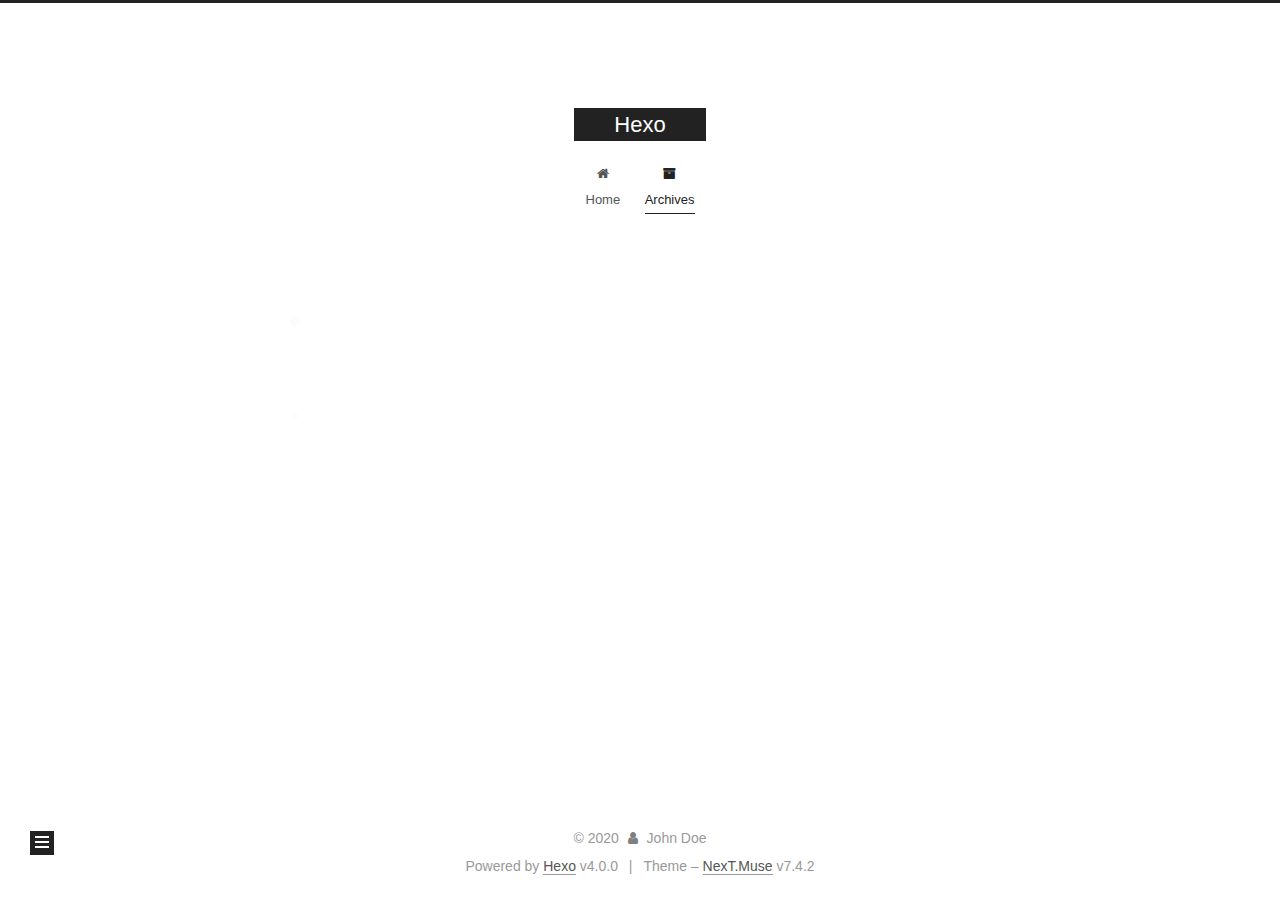
<file: archives/index.html>
<!DOCTYPE html>
<html lang="en">
<head>
  <meta charset="UTF-8">
<meta name="viewport" content="width=device-width, initial-scale=1, maximum-scale=2">
<meta name="theme-color" content="#222">
<meta name="generator" content="Hexo 4.0.0">
  <link rel="apple-touch-icon" sizes="180x180" href="/images/apple-touch-icon-next.png">
  <link rel="icon" type="image/png" sizes="32x32" href="/images/favicon-32x32-next.png">
  <link rel="icon" type="image/png" sizes="16x16" href="/images/favicon-16x16-next.png">
  <link rel="mask-icon" href="/images/logo.svg" color="#222">

<link rel="stylesheet" href="/css/main.css">


<link rel="stylesheet" href="/lib/font-awesome/css/font-awesome.min.css">


<script id="hexo-configurations">
  var NexT = window.NexT || {};
  var CONFIG = {
    root: '/',
    scheme: 'Muse',
    version: '7.4.2',
    exturl: false,
    sidebar: {"position":"left","display":"post","offset":12,"onmobile":false},
    copycode: {"enable":false,"show_result":false,"style":null},
    back2top: {"enable":true,"sidebar":false,"scrollpercent":false},
    bookmark: {"enable":false,"color":"#222","save":"auto"},
    fancybox: false,
    mediumzoom: false,
    lazyload: false,
    pangu: false,
    algolia: {
      appID: '',
      apiKey: '',
      indexName: '',
      hits: {"per_page":10},
      labels: {"input_placeholder":"Search for Posts","hits_empty":"We didn't find any results for the search: ${query}","hits_stats":"${hits} results found in ${time} ms"}
    },
    localsearch: {"enable":false,"trigger":"auto","top_n_per_article":1,"unescape":false,"preload":false},
    path: '',
    motion: {"enable":true,"async":false,"transition":{"post_block":"fadeIn","post_header":"slideDownIn","post_body":"slideDownIn","coll_header":"slideLeftIn","sidebar":"slideUpIn"}},
    translation: {
      copy_button: 'Copy',
      copy_success: 'Copied',
      copy_failure: 'Copy failed'
    },
    sidebarPadding: 40
  };
</script>

  <meta property="og:type" content="website">
<meta property="og:title" content="Hexo">
<meta property="og:url" content="http:&#x2F;&#x2F;madkyoma.github.io&#x2F;archives&#x2F;index.html">
<meta property="og:site_name" content="Hexo">
<meta property="og:locale" content="en">
<meta name="twitter:card" content="summary">

<link rel="canonical" href="http://madkyoma.github.io/archives/">


<script id="page-configurations">
  // https://hexo.io/docs/variables.html
  CONFIG.page = {
    sidebar: "",
    isHome: false,
    isPost: false,
    isPage: false,
    isArchive: true
  };
</script>

  <title>Archive | Hexo</title>
  








  <noscript>
  <style>
  .use-motion .brand,
  .use-motion .menu-item,
  .sidebar-inner,
  .use-motion .post-block,
  .use-motion .pagination,
  .use-motion .comments,
  .use-motion .post-header,
  .use-motion .post-body,
  .use-motion .collection-header { opacity: initial; }

  .use-motion .site-title,
  .use-motion .site-subtitle {
    opacity: initial;
    top: initial;
  }

  .use-motion .logo-line-before i { left: initial; }
  .use-motion .logo-line-after i { right: initial; }
  </style>
</noscript>

</head>

<body itemscope itemtype="http://schema.org/WebPage">
  <div class="container use-motion">
    <div class="headband"></div>

    <header class="header" itemscope itemtype="http://schema.org/WPHeader">
      <div class="header-inner"><div class="site-brand-container">
  <div class="site-meta">

    <div>
      <a href="/" class="brand" rel="start">
        <span class="logo-line-before"><i></i></span>
        <span class="site-title">Hexo</span>
        <span class="logo-line-after"><i></i></span>
      </a>
    </div>
  </div>

  <div class="site-nav-toggle">
    <div class="toggle" aria-label="Toggle navigation bar">
      <span class="toggle-line toggle-line-first"></span>
      <span class="toggle-line toggle-line-middle"></span>
      <span class="toggle-line toggle-line-last"></span>
    </div>
  </div>
</div>


<nav class="site-nav">
  
  <ul id="menu" class="menu">
        <li class="menu-item menu-item-home">

    <a href="/" rel="section"><i class="fa fa-fw fa-home"></i>Home</a>

  </li>
        <li class="menu-item menu-item-archives">

    <a href="/archives/" rel="section"><i class="fa fa-fw fa-archive"></i>Archives</a>

  </li>
  </ul>

</nav>
</div>
    </header>

    
  <div class="back-to-top">
    <i class="fa fa-arrow-up"></i>
    <span>0%</span>
  </div>


    <main class="main">
      <div class="main-inner">
        <div class="content-wrap">
          

          <div class="content">
            

  
  
  
  <div class="post-block">
    <div class="posts-collapse">
      <div class="collection-title">
        <span class="collection-header">Um..! 4 posts in total. Keep on posting.</span>
      </div>

      
    <div class="collection-year">
      <h1 class="collection-header">2019</h1>
    </div>

  <article itemscope itemtype="http://schema.org/Article">
    <header class="post-header">

      <div class="post-meta">
        <time itemprop="dateCreated"
              datetime="2019-10-20T14:12:25+08:00"
              content="2019-10-20">
          10-20
        </time>
      </div>

      <h2 class="post-title">
          <a class="post-title-link" href="/2019/10/20/assignment/" itemprop="url">
            <span itemprop="name">作业</span>
          </a>
      </h2>

    </header>
  </article>

  <article itemscope itemtype="http://schema.org/Article">
    <header class="post-header">

      <div class="post-meta">
        <time itemprop="dateCreated"
              datetime="2019-10-10T22:54:41+08:00"
              content="2019-10-10">
          10-10
        </time>
      </div>

      <h2 class="post-title">
          <a class="post-title-link" href="/2019/10/10/before/" itemprop="url">
            <span itemprop="name">微积分课前需知</span>
          </a>
      </h2>

    </header>
  </article>

  <article itemscope itemtype="http://schema.org/Article">
    <header class="post-header">

      <div class="post-meta">
        <time itemprop="dateCreated"
              datetime="2019-10-10T16:15:43+08:00"
              content="2019-10-10">
          10-10
        </time>
      </div>

      <h2 class="post-title">
          <a class="post-title-link" href="/2019/10/10/plan/" itemprop="url">
            <span itemprop="name">微积分课程安排</span>
          </a>
      </h2>

    </header>
  </article>

  <article itemscope itemtype="http://schema.org/Article">
    <header class="post-header">

      <div class="post-meta">
        <time itemprop="dateCreated"
              datetime="2019-10-10T02:15:42+08:00"
              content="2019-10-10">
          10-10
        </time>
      </div>

      <h2 class="post-title">
          <a class="post-title-link" href="/2019/10/10/syllabus/" itemprop="url">
            <span itemprop="name">微积分大纲</span>
          </a>
      </h2>

    </header>
  </article>


    </div>
  </div>
  
  
  

  



          </div>
          

        </div>
          
  
  <div class="toggle sidebar-toggle">
    <span class="toggle-line toggle-line-first"></span>
    <span class="toggle-line toggle-line-middle"></span>
    <span class="toggle-line toggle-line-last"></span>
  </div>

  <aside class="sidebar">
    <div class="sidebar-inner">

      <ul class="sidebar-nav motion-element">
        <li class="sidebar-nav-toc">
          Table of Contents
        </li>
        <li class="sidebar-nav-overview">
          Overview
        </li>
      </ul>

      <!--noindex-->
      <div class="post-toc-wrap sidebar-panel">
      </div>
      <!--/noindex-->

      <div class="site-overview-wrap sidebar-panel">
        <div class="site-author motion-element" itemprop="author" itemscope itemtype="http://schema.org/Person">
  <img class="site-author-image" itemprop="image" alt="John Doe"
    src="/images/avatar.gif">
  <p class="site-author-name" itemprop="name">John Doe</p>
  <div class="site-description" itemprop="description"></div>
</div>
<div class="site-state-wrap motion-element">
  <nav class="site-state">
      <div class="site-state-item site-state-posts">
          <a href="/archives/">
        
          <span class="site-state-item-count">4</span>
          <span class="site-state-item-name">posts</span>
        </a>
      </div>
  </nav>
</div>



      </div>

    </div>
  </aside>
  <div id="sidebar-dimmer"></div>


      </div>
    </main>

    <footer class="footer">
      <div class="footer-inner">
        

<div class="copyright">
  
  &copy; 
  <span itemprop="copyrightYear">2020</span>
  <span class="with-love">
    <i class="fa fa-user"></i>
  </span>
  <span class="author" itemprop="copyrightHolder">John Doe</span>
</div>
  <div class="powered-by">Powered by <a href="https://hexo.io/" class="theme-link" rel="noopener" target="_blank">Hexo</a> v4.0.0
  </div>
  <span class="post-meta-divider">|</span>
  <div class="theme-info">Theme – <a href="https://muse.theme-next.org/" class="theme-link" rel="noopener" target="_blank">NexT.Muse</a> v7.4.2
  </div>

        












        
      </div>
    </footer>
  </div>

  
  <script src="/lib/anime.min.js"></script>
  <script src="/lib/velocity/velocity.min.js"></script>
  <script src="/lib/velocity/velocity.ui.min.js"></script>
<script src="/js/utils.js"></script><script src="/js/motion.js"></script>
<script src="/js/schemes/muse.js"></script>
<script src="/js/next-boot.js"></script>



  


















  

  

  

  

</body>
</html>
</file>
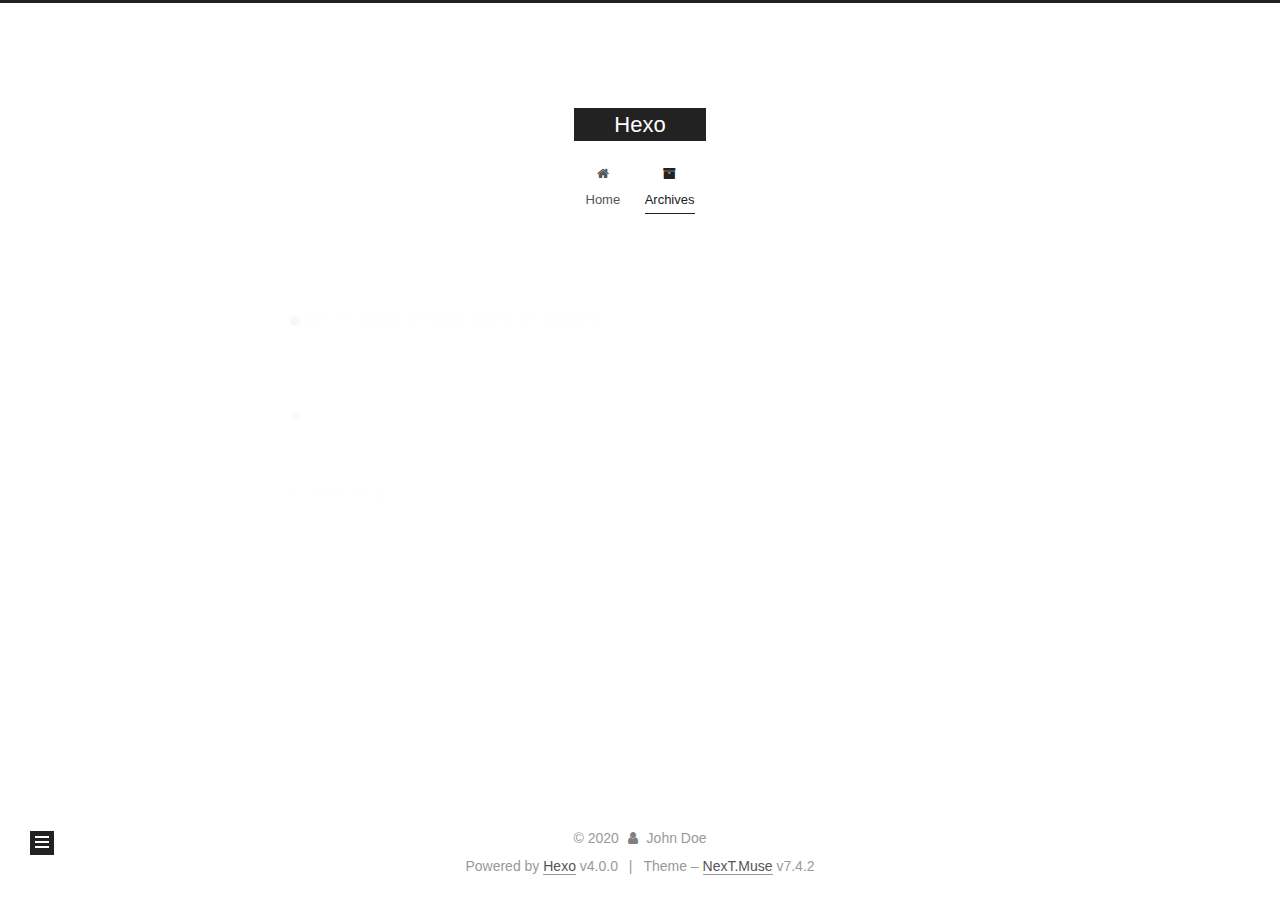
<file: archives/2019/index.html>
<!DOCTYPE html>
<html lang="en">
<head>
  <meta charset="UTF-8">
<meta name="viewport" content="width=device-width, initial-scale=1, maximum-scale=2">
<meta name="theme-color" content="#222">
<meta name="generator" content="Hexo 4.0.0">
  <link rel="apple-touch-icon" sizes="180x180" href="/images/apple-touch-icon-next.png">
  <link rel="icon" type="image/png" sizes="32x32" href="/images/favicon-32x32-next.png">
  <link rel="icon" type="image/png" sizes="16x16" href="/images/favicon-16x16-next.png">
  <link rel="mask-icon" href="/images/logo.svg" color="#222">

<link rel="stylesheet" href="/css/main.css">


<link rel="stylesheet" href="/lib/font-awesome/css/font-awesome.min.css">


<script id="hexo-configurations">
  var NexT = window.NexT || {};
  var CONFIG = {
    root: '/',
    scheme: 'Muse',
    version: '7.4.2',
    exturl: false,
    sidebar: {"position":"left","display":"post","offset":12,"onmobile":false},
    copycode: {"enable":false,"show_result":false,"style":null},
    back2top: {"enable":true,"sidebar":false,"scrollpercent":false},
    bookmark: {"enable":false,"color":"#222","save":"auto"},
    fancybox: false,
    mediumzoom: false,
    lazyload: false,
    pangu: false,
    algolia: {
      appID: '',
      apiKey: '',
      indexName: '',
      hits: {"per_page":10},
      labels: {"input_placeholder":"Search for Posts","hits_empty":"We didn't find any results for the search: ${query}","hits_stats":"${hits} results found in ${time} ms"}
    },
    localsearch: {"enable":false,"trigger":"auto","top_n_per_article":1,"unescape":false,"preload":false},
    path: '',
    motion: {"enable":true,"async":false,"transition":{"post_block":"fadeIn","post_header":"slideDownIn","post_body":"slideDownIn","coll_header":"slideLeftIn","sidebar":"slideUpIn"}},
    translation: {
      copy_button: 'Copy',
      copy_success: 'Copied',
      copy_failure: 'Copy failed'
    },
    sidebarPadding: 40
  };
</script>

  <meta property="og:type" content="website">
<meta property="og:title" content="Hexo">
<meta property="og:url" content="http:&#x2F;&#x2F;madkyoma.github.io&#x2F;archives&#x2F;2019&#x2F;index.html">
<meta property="og:site_name" content="Hexo">
<meta property="og:locale" content="en">
<meta name="twitter:card" content="summary">

<link rel="canonical" href="http://madkyoma.github.io/archives/2019/">


<script id="page-configurations">
  // https://hexo.io/docs/variables.html
  CONFIG.page = {
    sidebar: "",
    isHome: false,
    isPost: false,
    isPage: false,
    isArchive: true
  };
</script>

  <title>Archive | Hexo</title>
  








  <noscript>
  <style>
  .use-motion .brand,
  .use-motion .menu-item,
  .sidebar-inner,
  .use-motion .post-block,
  .use-motion .pagination,
  .use-motion .comments,
  .use-motion .post-header,
  .use-motion .post-body,
  .use-motion .collection-header { opacity: initial; }

  .use-motion .site-title,
  .use-motion .site-subtitle {
    opacity: initial;
    top: initial;
  }

  .use-motion .logo-line-before i { left: initial; }
  .use-motion .logo-line-after i { right: initial; }
  </style>
</noscript>

</head>

<body itemscope itemtype="http://schema.org/WebPage">
  <div class="container use-motion">
    <div class="headband"></div>

    <header class="header" itemscope itemtype="http://schema.org/WPHeader">
      <div class="header-inner"><div class="site-brand-container">
  <div class="site-meta">

    <div>
      <a href="/" class="brand" rel="start">
        <span class="logo-line-before"><i></i></span>
        <span class="site-title">Hexo</span>
        <span class="logo-line-after"><i></i></span>
      </a>
    </div>
  </div>

  <div class="site-nav-toggle">
    <div class="toggle" aria-label="Toggle navigation bar">
      <span class="toggle-line toggle-line-first"></span>
      <span class="toggle-line toggle-line-middle"></span>
      <span class="toggle-line toggle-line-last"></span>
    </div>
  </div>
</div>


<nav class="site-nav">
  
  <ul id="menu" class="menu">
        <li class="menu-item menu-item-home">

    <a href="/" rel="section"><i class="fa fa-fw fa-home"></i>Home</a>

  </li>
        <li class="menu-item menu-item-archives">

    <a href="/archives/" rel="section"><i class="fa fa-fw fa-archive"></i>Archives</a>

  </li>
  </ul>

</nav>
</div>
    </header>

    
  <div class="back-to-top">
    <i class="fa fa-arrow-up"></i>
    <span>0%</span>
  </div>


    <main class="main">
      <div class="main-inner">
        <div class="content-wrap">
          

          <div class="content">
            

  
  
  
  <div class="post-block">
    <div class="posts-collapse">
      <div class="collection-title">
        <span class="collection-header">Um..! 4 posts in total. Keep on posting.</span>
      </div>

      
    <div class="collection-year">
      <h1 class="collection-header">2019</h1>
    </div>

  <article itemscope itemtype="http://schema.org/Article">
    <header class="post-header">

      <div class="post-meta">
        <time itemprop="dateCreated"
              datetime="2019-10-20T14:12:25+08:00"
              content="2019-10-20">
          10-20
        </time>
      </div>

      <h2 class="post-title">
          <a class="post-title-link" href="/2019/10/20/assignment/" itemprop="url">
            <span itemprop="name">作业</span>
          </a>
      </h2>

    </header>
  </article>

  <article itemscope itemtype="http://schema.org/Article">
    <header class="post-header">

      <div class="post-meta">
        <time itemprop="dateCreated"
              datetime="2019-10-10T22:54:41+08:00"
              content="2019-10-10">
          10-10
        </time>
      </div>

      <h2 class="post-title">
          <a class="post-title-link" href="/2019/10/10/before/" itemprop="url">
            <span itemprop="name">微积分课前需知</span>
          </a>
      </h2>

    </header>
  </article>

  <article itemscope itemtype="http://schema.org/Article">
    <header class="post-header">

      <div class="post-meta">
        <time itemprop="dateCreated"
              datetime="2019-10-10T16:15:43+08:00"
              content="2019-10-10">
          10-10
        </time>
      </div>

      <h2 class="post-title">
          <a class="post-title-link" href="/2019/10/10/plan/" itemprop="url">
            <span itemprop="name">微积分课程安排</span>
          </a>
      </h2>

    </header>
  </article>

  <article itemscope itemtype="http://schema.org/Article">
    <header class="post-header">

      <div class="post-meta">
        <time itemprop="dateCreated"
              datetime="2019-10-10T02:15:42+08:00"
              content="2019-10-10">
          10-10
        </time>
      </div>

      <h2 class="post-title">
          <a class="post-title-link" href="/2019/10/10/syllabus/" itemprop="url">
            <span itemprop="name">微积分大纲</span>
          </a>
      </h2>

    </header>
  </article>


    </div>
  </div>
  
  
  

  



          </div>
          

        </div>
          
  
  <div class="toggle sidebar-toggle">
    <span class="toggle-line toggle-line-first"></span>
    <span class="toggle-line toggle-line-middle"></span>
    <span class="toggle-line toggle-line-last"></span>
  </div>

  <aside class="sidebar">
    <div class="sidebar-inner">

      <ul class="sidebar-nav motion-element">
        <li class="sidebar-nav-toc">
          Table of Contents
        </li>
        <li class="sidebar-nav-overview">
          Overview
        </li>
      </ul>

      <!--noindex-->
      <div class="post-toc-wrap sidebar-panel">
      </div>
      <!--/noindex-->

      <div class="site-overview-wrap sidebar-panel">
        <div class="site-author motion-element" itemprop="author" itemscope itemtype="http://schema.org/Person">
  <img class="site-author-image" itemprop="image" alt="John Doe"
    src="/images/avatar.gif">
  <p class="site-author-name" itemprop="name">John Doe</p>
  <div class="site-description" itemprop="description"></div>
</div>
<div class="site-state-wrap motion-element">
  <nav class="site-state">
      <div class="site-state-item site-state-posts">
          <a href="/archives/">
        
          <span class="site-state-item-count">4</span>
          <span class="site-state-item-name">posts</span>
        </a>
      </div>
  </nav>
</div>



      </div>

    </div>
  </aside>
  <div id="sidebar-dimmer"></div>


      </div>
    </main>

    <footer class="footer">
      <div class="footer-inner">
        

<div class="copyright">
  
  &copy; 
  <span itemprop="copyrightYear">2020</span>
  <span class="with-love">
    <i class="fa fa-user"></i>
  </span>
  <span class="author" itemprop="copyrightHolder">John Doe</span>
</div>
  <div class="powered-by">Powered by <a href="https://hexo.io/" class="theme-link" rel="noopener" target="_blank">Hexo</a> v4.0.0
  </div>
  <span class="post-meta-divider">|</span>
  <div class="theme-info">Theme – <a href="https://muse.theme-next.org/" class="theme-link" rel="noopener" target="_blank">NexT.Muse</a> v7.4.2
  </div>

        












        
      </div>
    </footer>
  </div>

  
  <script src="/lib/anime.min.js"></script>
  <script src="/lib/velocity/velocity.min.js"></script>
  <script src="/lib/velocity/velocity.ui.min.js"></script>
<script src="/js/utils.js"></script><script src="/js/motion.js"></script>
<script src="/js/schemes/muse.js"></script>
<script src="/js/next-boot.js"></script>



  


















  

  

  

  

</body>
</html>
</file>
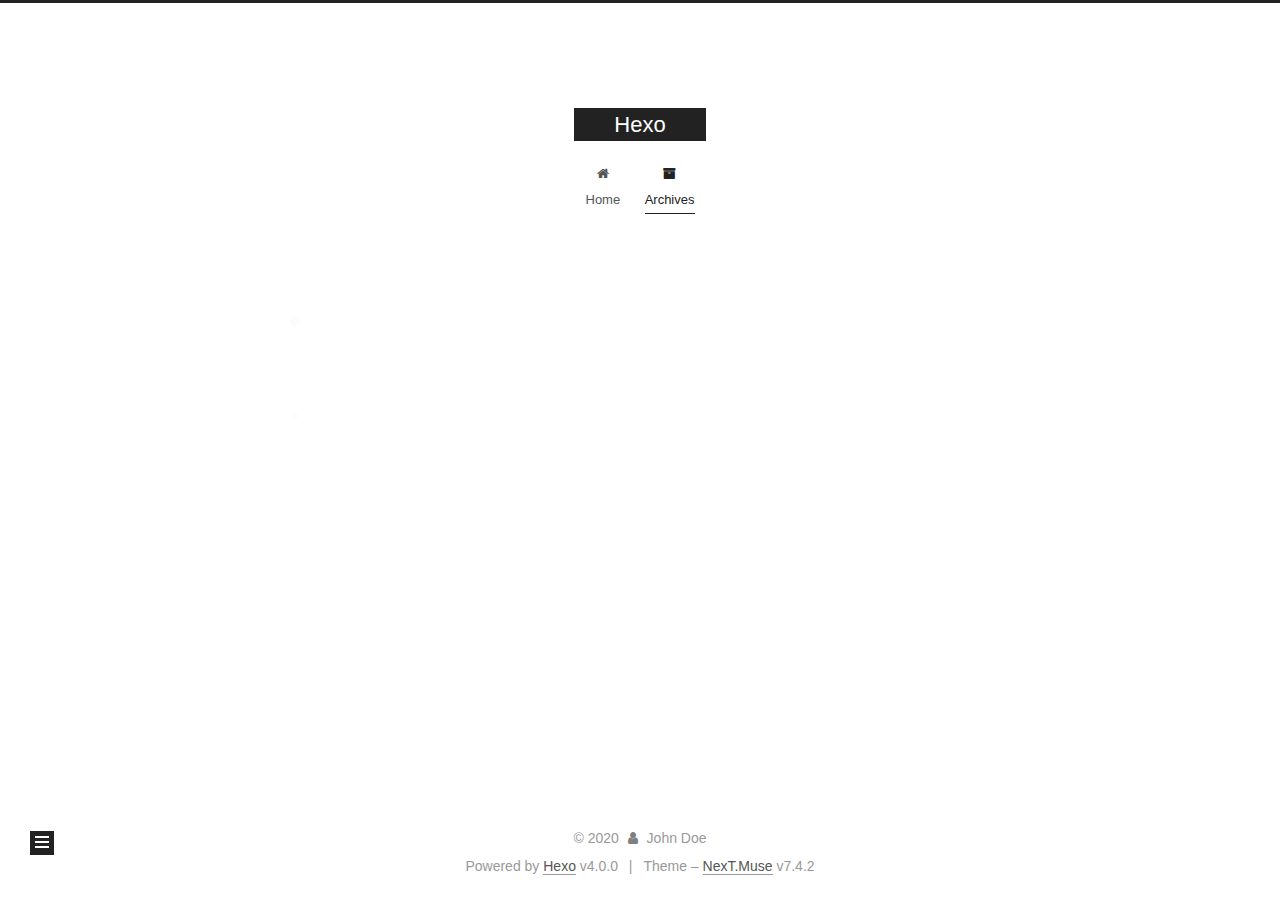
<file: archives/2019/10/index.html>
<!DOCTYPE html>
<html lang="en">
<head>
  <meta charset="UTF-8">
<meta name="viewport" content="width=device-width, initial-scale=1, maximum-scale=2">
<meta name="theme-color" content="#222">
<meta name="generator" content="Hexo 4.0.0">
  <link rel="apple-touch-icon" sizes="180x180" href="/images/apple-touch-icon-next.png">
  <link rel="icon" type="image/png" sizes="32x32" href="/images/favicon-32x32-next.png">
  <link rel="icon" type="image/png" sizes="16x16" href="/images/favicon-16x16-next.png">
  <link rel="mask-icon" href="/images/logo.svg" color="#222">

<link rel="stylesheet" href="/css/main.css">


<link rel="stylesheet" href="/lib/font-awesome/css/font-awesome.min.css">


<script id="hexo-configurations">
  var NexT = window.NexT || {};
  var CONFIG = {
    root: '/',
    scheme: 'Muse',
    version: '7.4.2',
    exturl: false,
    sidebar: {"position":"left","display":"post","offset":12,"onmobile":false},
    copycode: {"enable":false,"show_result":false,"style":null},
    back2top: {"enable":true,"sidebar":false,"scrollpercent":false},
    bookmark: {"enable":false,"color":"#222","save":"auto"},
    fancybox: false,
    mediumzoom: false,
    lazyload: false,
    pangu: false,
    algolia: {
      appID: '',
      apiKey: '',
      indexName: '',
      hits: {"per_page":10},
      labels: {"input_placeholder":"Search for Posts","hits_empty":"We didn't find any results for the search: ${query}","hits_stats":"${hits} results found in ${time} ms"}
    },
    localsearch: {"enable":false,"trigger":"auto","top_n_per_article":1,"unescape":false,"preload":false},
    path: '',
    motion: {"enable":true,"async":false,"transition":{"post_block":"fadeIn","post_header":"slideDownIn","post_body":"slideDownIn","coll_header":"slideLeftIn","sidebar":"slideUpIn"}},
    translation: {
      copy_button: 'Copy',
      copy_success: 'Copied',
      copy_failure: 'Copy failed'
    },
    sidebarPadding: 40
  };
</script>

  <meta property="og:type" content="website">
<meta property="og:title" content="Hexo">
<meta property="og:url" content="http:&#x2F;&#x2F;madkyoma.github.io&#x2F;archives&#x2F;2019&#x2F;10&#x2F;index.html">
<meta property="og:site_name" content="Hexo">
<meta property="og:locale" content="en">
<meta name="twitter:card" content="summary">

<link rel="canonical" href="http://madkyoma.github.io/archives/2019/10/">


<script id="page-configurations">
  // https://hexo.io/docs/variables.html
  CONFIG.page = {
    sidebar: "",
    isHome: false,
    isPost: false,
    isPage: false,
    isArchive: true
  };
</script>

  <title>Archive | Hexo</title>
  








  <noscript>
  <style>
  .use-motion .brand,
  .use-motion .menu-item,
  .sidebar-inner,
  .use-motion .post-block,
  .use-motion .pagination,
  .use-motion .comments,
  .use-motion .post-header,
  .use-motion .post-body,
  .use-motion .collection-header { opacity: initial; }

  .use-motion .site-title,
  .use-motion .site-subtitle {
    opacity: initial;
    top: initial;
  }

  .use-motion .logo-line-before i { left: initial; }
  .use-motion .logo-line-after i { right: initial; }
  </style>
</noscript>

</head>

<body itemscope itemtype="http://schema.org/WebPage">
  <div class="container use-motion">
    <div class="headband"></div>

    <header class="header" itemscope itemtype="http://schema.org/WPHeader">
      <div class="header-inner"><div class="site-brand-container">
  <div class="site-meta">

    <div>
      <a href="/" class="brand" rel="start">
        <span class="logo-line-before"><i></i></span>
        <span class="site-title">Hexo</span>
        <span class="logo-line-after"><i></i></span>
      </a>
    </div>
  </div>

  <div class="site-nav-toggle">
    <div class="toggle" aria-label="Toggle navigation bar">
      <span class="toggle-line toggle-line-first"></span>
      <span class="toggle-line toggle-line-middle"></span>
      <span class="toggle-line toggle-line-last"></span>
    </div>
  </div>
</div>


<nav class="site-nav">
  
  <ul id="menu" class="menu">
        <li class="menu-item menu-item-home">

    <a href="/" rel="section"><i class="fa fa-fw fa-home"></i>Home</a>

  </li>
        <li class="menu-item menu-item-archives">

    <a href="/archives/" rel="section"><i class="fa fa-fw fa-archive"></i>Archives</a>

  </li>
  </ul>

</nav>
</div>
    </header>

    
  <div class="back-to-top">
    <i class="fa fa-arrow-up"></i>
    <span>0%</span>
  </div>


    <main class="main">
      <div class="main-inner">
        <div class="content-wrap">
          

          <div class="content">
            

  
  
  
  <div class="post-block">
    <div class="posts-collapse">
      <div class="collection-title">
        <span class="collection-header">Um..! 4 posts in total. Keep on posting.</span>
      </div>

      
    <div class="collection-year">
      <h1 class="collection-header">2019</h1>
    </div>

  <article itemscope itemtype="http://schema.org/Article">
    <header class="post-header">

      <div class="post-meta">
        <time itemprop="dateCreated"
              datetime="2019-10-20T14:12:25+08:00"
              content="2019-10-20">
          10-20
        </time>
      </div>

      <h2 class="post-title">
          <a class="post-title-link" href="/2019/10/20/assignment/" itemprop="url">
            <span itemprop="name">作业</span>
          </a>
      </h2>

    </header>
  </article>

  <article itemscope itemtype="http://schema.org/Article">
    <header class="post-header">

      <div class="post-meta">
        <time itemprop="dateCreated"
              datetime="2019-10-10T22:54:41+08:00"
              content="2019-10-10">
          10-10
        </time>
      </div>

      <h2 class="post-title">
          <a class="post-title-link" href="/2019/10/10/before/" itemprop="url">
            <span itemprop="name">微积分课前需知</span>
          </a>
      </h2>

    </header>
  </article>

  <article itemscope itemtype="http://schema.org/Article">
    <header class="post-header">

      <div class="post-meta">
        <time itemprop="dateCreated"
              datetime="2019-10-10T16:15:43+08:00"
              content="2019-10-10">
          10-10
        </time>
      </div>

      <h2 class="post-title">
          <a class="post-title-link" href="/2019/10/10/plan/" itemprop="url">
            <span itemprop="name">微积分课程安排</span>
          </a>
      </h2>

    </header>
  </article>

  <article itemscope itemtype="http://schema.org/Article">
    <header class="post-header">

      <div class="post-meta">
        <time itemprop="dateCreated"
              datetime="2019-10-10T02:15:42+08:00"
              content="2019-10-10">
          10-10
        </time>
      </div>

      <h2 class="post-title">
          <a class="post-title-link" href="/2019/10/10/syllabus/" itemprop="url">
            <span itemprop="name">微积分大纲</span>
          </a>
      </h2>

    </header>
  </article>


    </div>
  </div>
  
  
  

  



          </div>
          

        </div>
          
  
  <div class="toggle sidebar-toggle">
    <span class="toggle-line toggle-line-first"></span>
    <span class="toggle-line toggle-line-middle"></span>
    <span class="toggle-line toggle-line-last"></span>
  </div>

  <aside class="sidebar">
    <div class="sidebar-inner">

      <ul class="sidebar-nav motion-element">
        <li class="sidebar-nav-toc">
          Table of Contents
        </li>
        <li class="sidebar-nav-overview">
          Overview
        </li>
      </ul>

      <!--noindex-->
      <div class="post-toc-wrap sidebar-panel">
      </div>
      <!--/noindex-->

      <div class="site-overview-wrap sidebar-panel">
        <div class="site-author motion-element" itemprop="author" itemscope itemtype="http://schema.org/Person">
  <img class="site-author-image" itemprop="image" alt="John Doe"
    src="/images/avatar.gif">
  <p class="site-author-name" itemprop="name">John Doe</p>
  <div class="site-description" itemprop="description"></div>
</div>
<div class="site-state-wrap motion-element">
  <nav class="site-state">
      <div class="site-state-item site-state-posts">
          <a href="/archives/">
        
          <span class="site-state-item-count">4</span>
          <span class="site-state-item-name">posts</span>
        </a>
      </div>
  </nav>
</div>



      </div>

    </div>
  </aside>
  <div id="sidebar-dimmer"></div>


      </div>
    </main>

    <footer class="footer">
      <div class="footer-inner">
        

<div class="copyright">
  
  &copy; 
  <span itemprop="copyrightYear">2020</span>
  <span class="with-love">
    <i class="fa fa-user"></i>
  </span>
  <span class="author" itemprop="copyrightHolder">John Doe</span>
</div>
  <div class="powered-by">Powered by <a href="https://hexo.io/" class="theme-link" rel="noopener" target="_blank">Hexo</a> v4.0.0
  </div>
  <span class="post-meta-divider">|</span>
  <div class="theme-info">Theme – <a href="https://muse.theme-next.org/" class="theme-link" rel="noopener" target="_blank">NexT.Muse</a> v7.4.2
  </div>

        












        
      </div>
    </footer>
  </div>

  
  <script src="/lib/anime.min.js"></script>
  <script src="/lib/velocity/velocity.min.js"></script>
  <script src="/lib/velocity/velocity.ui.min.js"></script>
<script src="/js/utils.js"></script><script src="/js/motion.js"></script>
<script src="/js/schemes/muse.js"></script>
<script src="/js/next-boot.js"></script>



  


















  

  

  

  

</body>
</html>
</file>
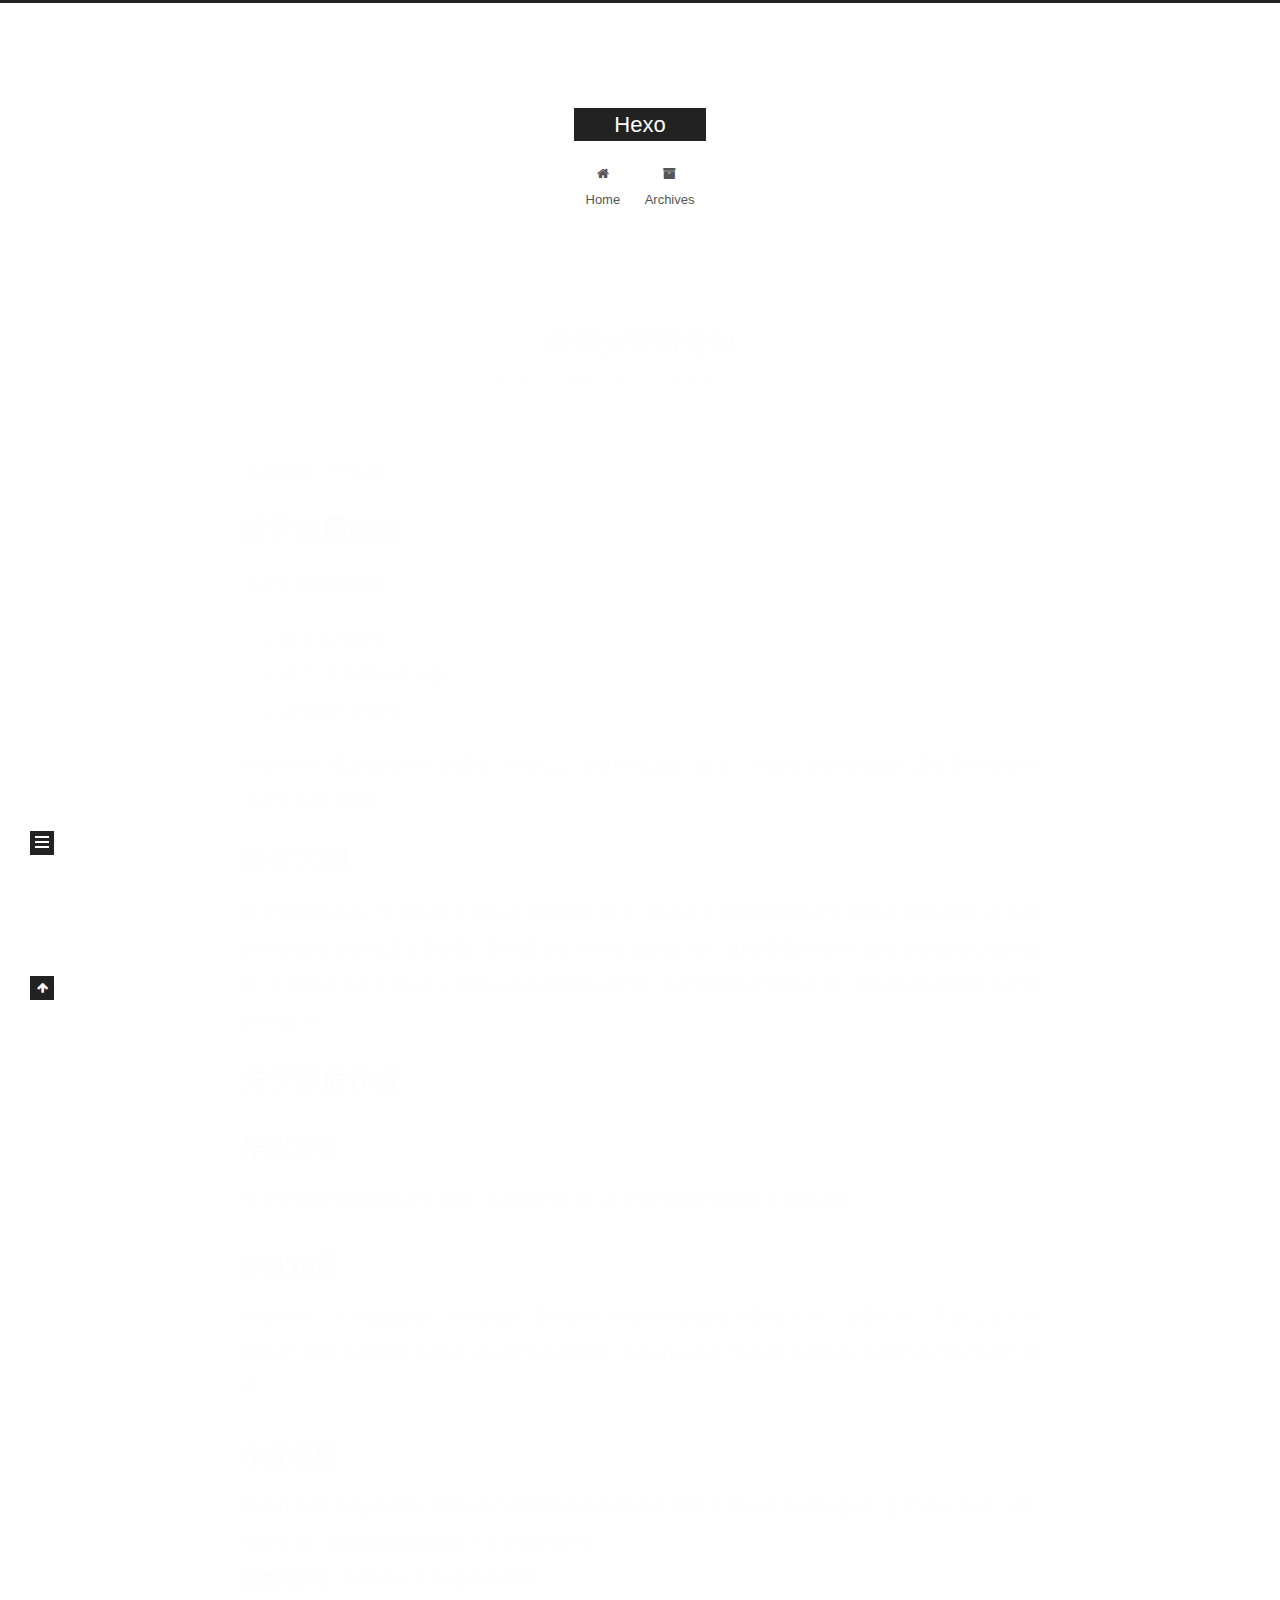
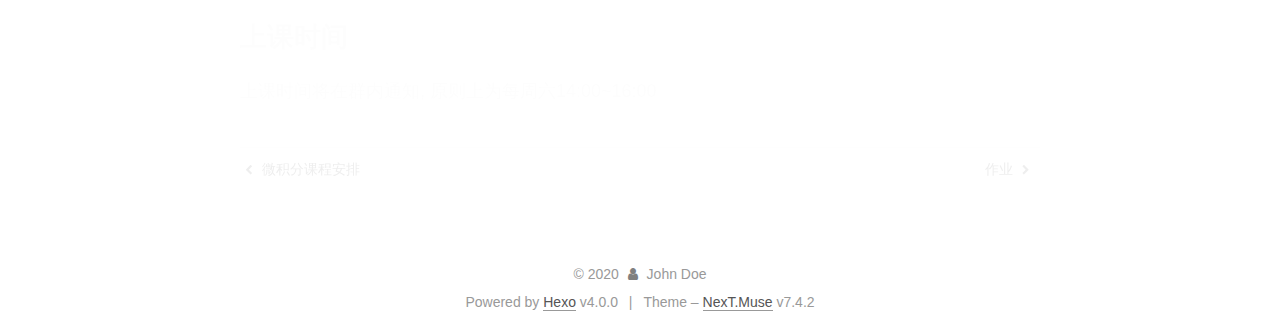
<file: 2019/10/10/before/index.html>
<!DOCTYPE html>
<html lang="en">
<head>
  <meta charset="UTF-8">
<meta name="viewport" content="width=device-width, initial-scale=1, maximum-scale=2">
<meta name="theme-color" content="#222">
<meta name="generator" content="Hexo 4.0.0">
  <link rel="apple-touch-icon" sizes="180x180" href="/images/apple-touch-icon-next.png">
  <link rel="icon" type="image/png" sizes="32x32" href="/images/favicon-32x32-next.png">
  <link rel="icon" type="image/png" sizes="16x16" href="/images/favicon-16x16-next.png">
  <link rel="mask-icon" href="/images/logo.svg" color="#222">

<link rel="stylesheet" href="/css/main.css">


<link rel="stylesheet" href="/lib/font-awesome/css/font-awesome.min.css">


<script id="hexo-configurations">
  var NexT = window.NexT || {};
  var CONFIG = {
    root: '/',
    scheme: 'Muse',
    version: '7.4.2',
    exturl: false,
    sidebar: {"position":"left","display":"post","offset":12,"onmobile":false},
    copycode: {"enable":false,"show_result":false,"style":null},
    back2top: {"enable":true,"sidebar":false,"scrollpercent":false},
    bookmark: {"enable":false,"color":"#222","save":"auto"},
    fancybox: false,
    mediumzoom: false,
    lazyload: false,
    pangu: false,
    algolia: {
      appID: '',
      apiKey: '',
      indexName: '',
      hits: {"per_page":10},
      labels: {"input_placeholder":"Search for Posts","hits_empty":"We didn't find any results for the search: ${query}","hits_stats":"${hits} results found in ${time} ms"}
    },
    localsearch: {"enable":false,"trigger":"auto","top_n_per_article":1,"unescape":false,"preload":false},
    path: '',
    motion: {"enable":true,"async":false,"transition":{"post_block":"fadeIn","post_header":"slideDownIn","post_body":"slideDownIn","coll_header":"slideLeftIn","sidebar":"slideUpIn"}},
    translation: {
      copy_button: 'Copy',
      copy_success: 'Copied',
      copy_failure: 'Copy failed'
    },
    sidebarPadding: 40
  };
</script>

  <meta name="description" content="上课前的一些安排">
<meta property="og:type" content="article">
<meta property="og:title" content="微积分课前需知">
<meta property="og:url" content="http:&#x2F;&#x2F;madkyoma.github.io&#x2F;2019&#x2F;10&#x2F;10&#x2F;before&#x2F;index.html">
<meta property="og:site_name" content="Hexo">
<meta property="og:description" content="上课前的一些安排">
<meta property="og:locale" content="en">
<meta property="og:updated_time" content="2019-10-27T12:36:20.642Z">
<meta name="twitter:card" content="summary">

<link rel="canonical" href="http://madkyoma.github.io/2019/10/10/before/">


<script id="page-configurations">
  // https://hexo.io/docs/variables.html
  CONFIG.page = {
    sidebar: "",
    isHome: false,
    isPost: true,
    isPage: false,
    isArchive: false
  };
</script>

  <title>微积分课前需知 | Hexo</title>
  








  <noscript>
  <style>
  .use-motion .brand,
  .use-motion .menu-item,
  .sidebar-inner,
  .use-motion .post-block,
  .use-motion .pagination,
  .use-motion .comments,
  .use-motion .post-header,
  .use-motion .post-body,
  .use-motion .collection-header { opacity: initial; }

  .use-motion .site-title,
  .use-motion .site-subtitle {
    opacity: initial;
    top: initial;
  }

  .use-motion .logo-line-before i { left: initial; }
  .use-motion .logo-line-after i { right: initial; }
  </style>
</noscript>

</head>

<body itemscope itemtype="http://schema.org/WebPage">
  <div class="container use-motion">
    <div class="headband"></div>

    <header class="header" itemscope itemtype="http://schema.org/WPHeader">
      <div class="header-inner"><div class="site-brand-container">
  <div class="site-meta">

    <div>
      <a href="/" class="brand" rel="start">
        <span class="logo-line-before"><i></i></span>
        <span class="site-title">Hexo</span>
        <span class="logo-line-after"><i></i></span>
      </a>
    </div>
  </div>

  <div class="site-nav-toggle">
    <div class="toggle" aria-label="Toggle navigation bar">
      <span class="toggle-line toggle-line-first"></span>
      <span class="toggle-line toggle-line-middle"></span>
      <span class="toggle-line toggle-line-last"></span>
    </div>
  </div>
</div>


<nav class="site-nav">
  
  <ul id="menu" class="menu">
        <li class="menu-item menu-item-home">

    <a href="/" rel="section"><i class="fa fa-fw fa-home"></i>Home</a>

  </li>
        <li class="menu-item menu-item-archives">

    <a href="/archives/" rel="section"><i class="fa fa-fw fa-archive"></i>Archives</a>

  </li>
  </ul>

</nav>
</div>
    </header>

    
  <div class="back-to-top">
    <i class="fa fa-arrow-up"></i>
    <span>0%</span>
  </div>


    <main class="main">
      <div class="main-inner">
        <div class="content-wrap">
          

          <div class="content">
            

  <div class="posts-expand">
      
  
  
  <article itemscope itemtype="http://schema.org/Article" class="post-block " lang="en">
    <link itemprop="mainEntityOfPage" href="http://madkyoma.github.io/2019/10/10/before/">

    <span hidden itemprop="author" itemscope itemtype="http://schema.org/Person">
      <meta itemprop="image" content="/images/avatar.gif">
      <meta itemprop="name" content="John Doe">
      <meta itemprop="description" content="">
    </span>

    <span hidden itemprop="publisher" itemscope itemtype="http://schema.org/Organization">
      <meta itemprop="name" content="Hexo">
    </span>
      <header class="post-header">
        <h1 class="post-title" itemprop="name headline">
          微积分课前需知
        </h1>

        <div class="post-meta">
            <span class="post-meta-item">
              <span class="post-meta-item-icon">
                <i class="fa fa-calendar-o"></i>
              </span>
              <span class="post-meta-item-text">Posted on</span>

              <time title="Created: 2019-10-10 22:54:41" itemprop="dateCreated datePublished" datetime="2019-10-10T22:54:41+08:00">2019-10-10</time>
            </span>
              <span class="post-meta-item">
                <span class="post-meta-item-icon">
                  <i class="fa fa-calendar-check-o"></i>
                </span>
                <span class="post-meta-item-text">Edited on</span>
                <time title="Modified: 2019-10-27 20:36:20" itemprop="dateModified" datetime="2019-10-27T20:36:20+08:00">2019-10-27</time>
              </span>

          

        </div>
      </header>

    
    
    
    <div class="post-body" itemprop="articleBody">

      
        <p>上课前的一些安排</p>
<a id="more"></a>

<h1 id="关于使用教材"><a href="#关于使用教材" class="headerlink" title="关于使用教材"></a>关于使用教材</h1><p>上课使用的教材为:</p>
<ul>
<li>同济高等数学</li>
<li>演习 大学院入试问题</li>
<li>大学院への数学</li>
</ul>
<p>学员可自行选择适合自己的课本, 不在以上清单内也无妨. 以上三本数在群内都有pdf. 课后老师将整理上课要点至大纲中.</p>
<h1 id="关于大纲"><a href="#关于大纲" class="headerlink" title="关于大纲"></a>关于大纲</h1><p>每次课程结束后, 知识点将更新在<a href="https://madkyoma.github.io/2019/10/10/syllabus/">这篇大纲页面中</a>, 知识点更新完毕时授课老师将在群内通知. 该大纲的阅读指南请参照该页面首部. 该大纲旨在为各位总结知识点, 由授课老师整理, 如有谬误请在Q群内指出. 大纲格式为markdown, 数学公式由MathJax渲染, 若学员想自行编辑大纲, 可在群内[at]授课老师得到md文件.</p>
<h1 id="关于课后作业"><a href="#关于课后作业" class="headerlink" title="关于课后作业"></a>关于课后作业</h1><h2 id="作业发布"><a href="#作业发布" class="headerlink" title="作业发布"></a>作业发布</h2><p>每次课程结束都配有课后作业, 将在群内发布. 发布完毕授课老师将在群内通知.</p>
<h2 id="作业难度"><a href="#作业难度" class="headerlink" title="作业难度"></a>作业难度</h2><p>作业分为三个等级Basis、Advance、Extreme, extreme的难度为东京大学、京都大学、东京工业大学的难度, 因此各位有能力解出. Basis为必须掌握, Advance为正常水准, Extreme为做出来可以为自己鼓掌.</p>
<h2 id="作业答疑"><a href="#作业答疑" class="headerlink" title="作业答疑"></a>作业答疑</h2><p>每份作业将有完成时间, 期限过后授课教师将在群内发布答案并在群内通知各位. 各位自行校对, 对于不解之处, 请将<strong>清楚的</strong>解答图片发至群内提问.<br><strong>清楚的解答</strong>: 请写得让大家都看得懂哦</p>
<h1 id="上课时间"><a href="#上课时间" class="headerlink" title="上课时间"></a>上课时间</h1><p>上课时间将在群内通知, 原则上为每周六14:00~16:00</p>

    </div>

    
    
    

      <footer class="post-footer">

        

          <div class="post-nav">
            <div class="post-nav-next post-nav-item">
                <a href="/2019/10/10/plan/" rel="next" title="微积分课程安排">
                  <i class="fa fa-chevron-left"></i> 微积分课程安排
                </a>
            </div>

            <span class="post-nav-divider"></span>

            <div class="post-nav-prev post-nav-item">
                <a href="/2019/10/20/assignment/" rel="prev" title="作业">
                  作业 <i class="fa fa-chevron-right"></i>
                </a>
            </div>
          </div>
      </footer>
    
  </article>
  
  
  

  </div>


          </div>
          

        </div>
          
  
  <div class="toggle sidebar-toggle">
    <span class="toggle-line toggle-line-first"></span>
    <span class="toggle-line toggle-line-middle"></span>
    <span class="toggle-line toggle-line-last"></span>
  </div>

  <aside class="sidebar">
    <div class="sidebar-inner">

      <ul class="sidebar-nav motion-element">
        <li class="sidebar-nav-toc">
          Table of Contents
        </li>
        <li class="sidebar-nav-overview">
          Overview
        </li>
      </ul>

      <!--noindex-->
      <div class="post-toc-wrap sidebar-panel">
          <div class="post-toc motion-element"><ol class="nav"><li class="nav-item nav-level-1"><a class="nav-link" href="#关于使用教材"><span class="nav-number">1.</span> <span class="nav-text">关于使用教材</span></a></li><li class="nav-item nav-level-1"><a class="nav-link" href="#关于大纲"><span class="nav-number">2.</span> <span class="nav-text">关于大纲</span></a></li><li class="nav-item nav-level-1"><a class="nav-link" href="#关于课后作业"><span class="nav-number">3.</span> <span class="nav-text">关于课后作业</span></a><ol class="nav-child"><li class="nav-item nav-level-2"><a class="nav-link" href="#作业发布"><span class="nav-number">3.1.</span> <span class="nav-text">作业发布</span></a></li><li class="nav-item nav-level-2"><a class="nav-link" href="#作业难度"><span class="nav-number">3.2.</span> <span class="nav-text">作业难度</span></a></li><li class="nav-item nav-level-2"><a class="nav-link" href="#作业答疑"><span class="nav-number">3.3.</span> <span class="nav-text">作业答疑</span></a></li></ol></li><li class="nav-item nav-level-1"><a class="nav-link" href="#上课时间"><span class="nav-number">4.</span> <span class="nav-text">上课时间</span></a></li></ol></div>
      </div>
      <!--/noindex-->

      <div class="site-overview-wrap sidebar-panel">
        <div class="site-author motion-element" itemprop="author" itemscope itemtype="http://schema.org/Person">
  <img class="site-author-image" itemprop="image" alt="John Doe"
    src="/images/avatar.gif">
  <p class="site-author-name" itemprop="name">John Doe</p>
  <div class="site-description" itemprop="description"></div>
</div>
<div class="site-state-wrap motion-element">
  <nav class="site-state">
      <div class="site-state-item site-state-posts">
          <a href="/archives/">
        
          <span class="site-state-item-count">4</span>
          <span class="site-state-item-name">posts</span>
        </a>
      </div>
  </nav>
</div>



      </div>

    </div>
  </aside>
  <div id="sidebar-dimmer"></div>


      </div>
    </main>

    <footer class="footer">
      <div class="footer-inner">
        

<div class="copyright">
  
  &copy; 
  <span itemprop="copyrightYear">2020</span>
  <span class="with-love">
    <i class="fa fa-user"></i>
  </span>
  <span class="author" itemprop="copyrightHolder">John Doe</span>
</div>
  <div class="powered-by">Powered by <a href="https://hexo.io/" class="theme-link" rel="noopener" target="_blank">Hexo</a> v4.0.0
  </div>
  <span class="post-meta-divider">|</span>
  <div class="theme-info">Theme – <a href="https://muse.theme-next.org/" class="theme-link" rel="noopener" target="_blank">NexT.Muse</a> v7.4.2
  </div>

        












        
      </div>
    </footer>
  </div>

  
  <script src="/lib/anime.min.js"></script>
  <script src="/lib/velocity/velocity.min.js"></script>
  <script src="/lib/velocity/velocity.ui.min.js"></script>
<script src="/js/utils.js"></script><script src="/js/motion.js"></script>
<script src="/js/schemes/muse.js"></script>
<script src="/js/next-boot.js"></script>



  


















  

  

  

  

</body>
</html>
</file>
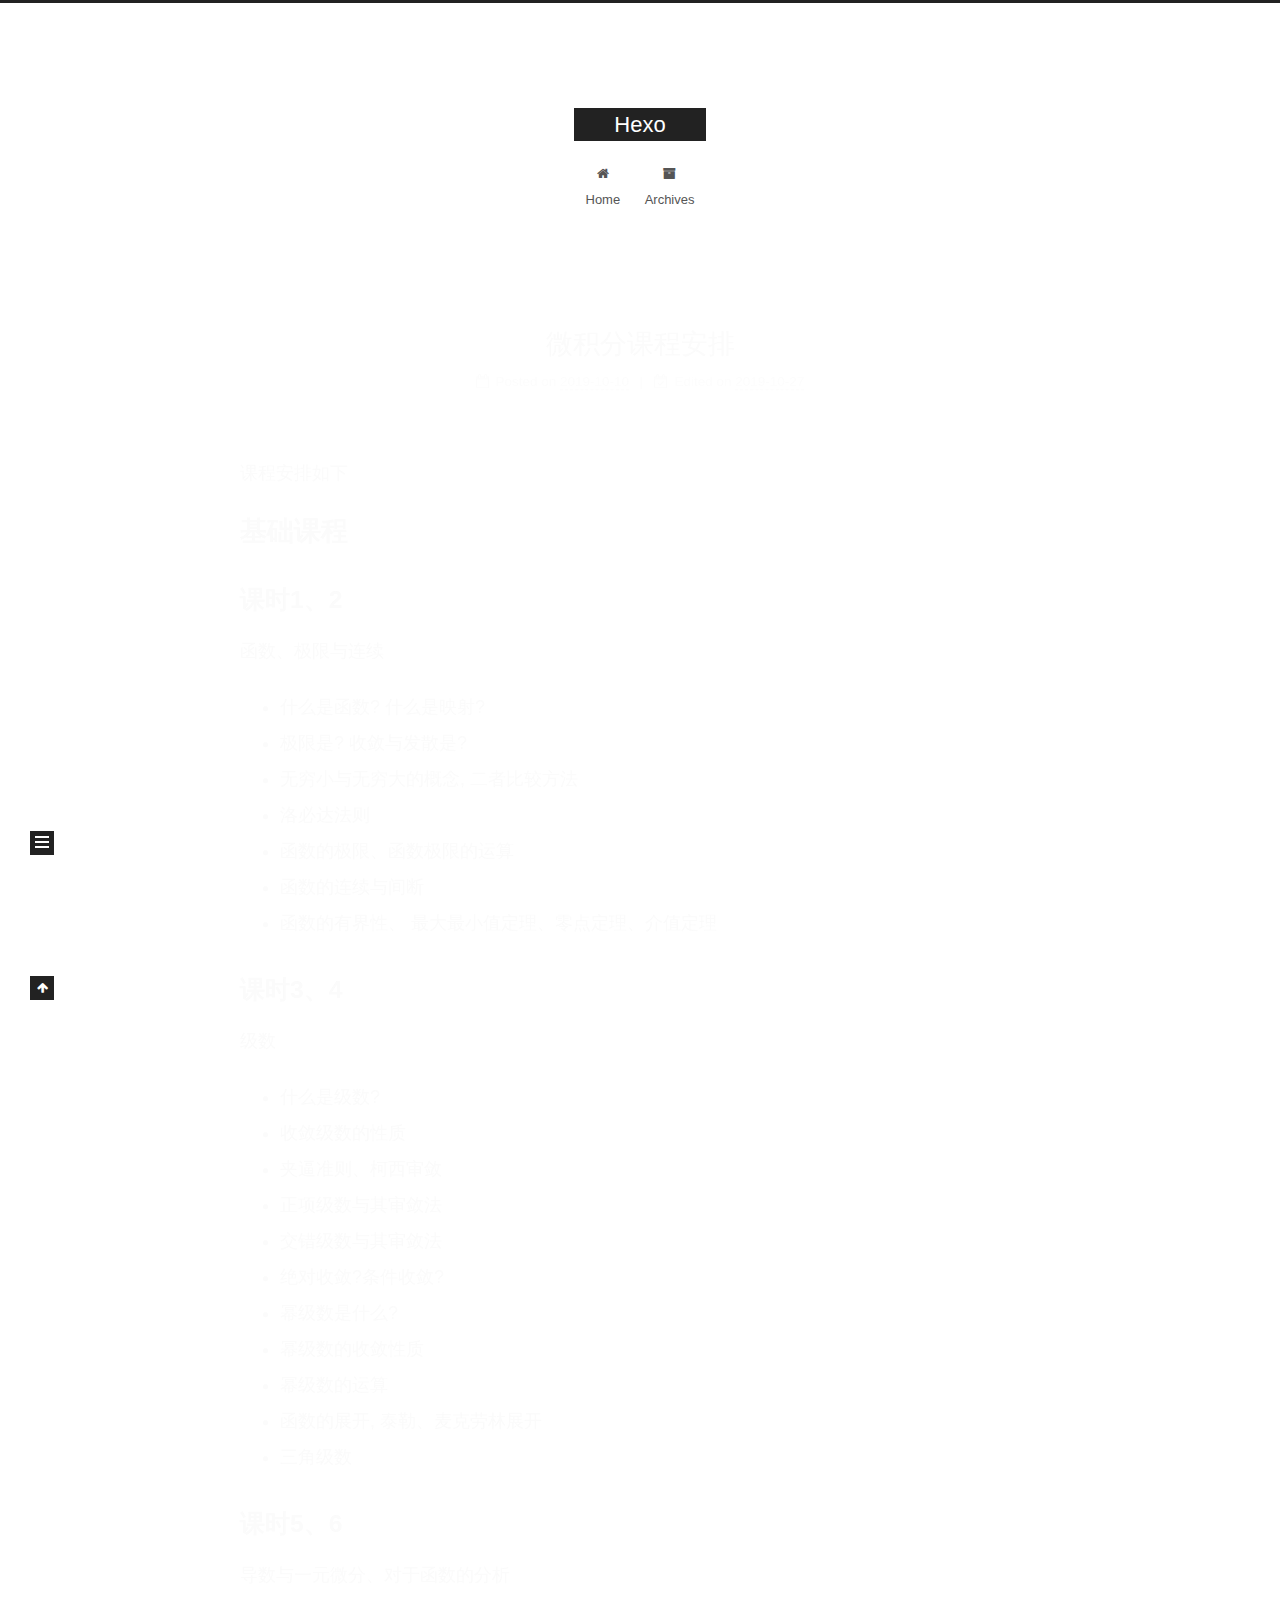
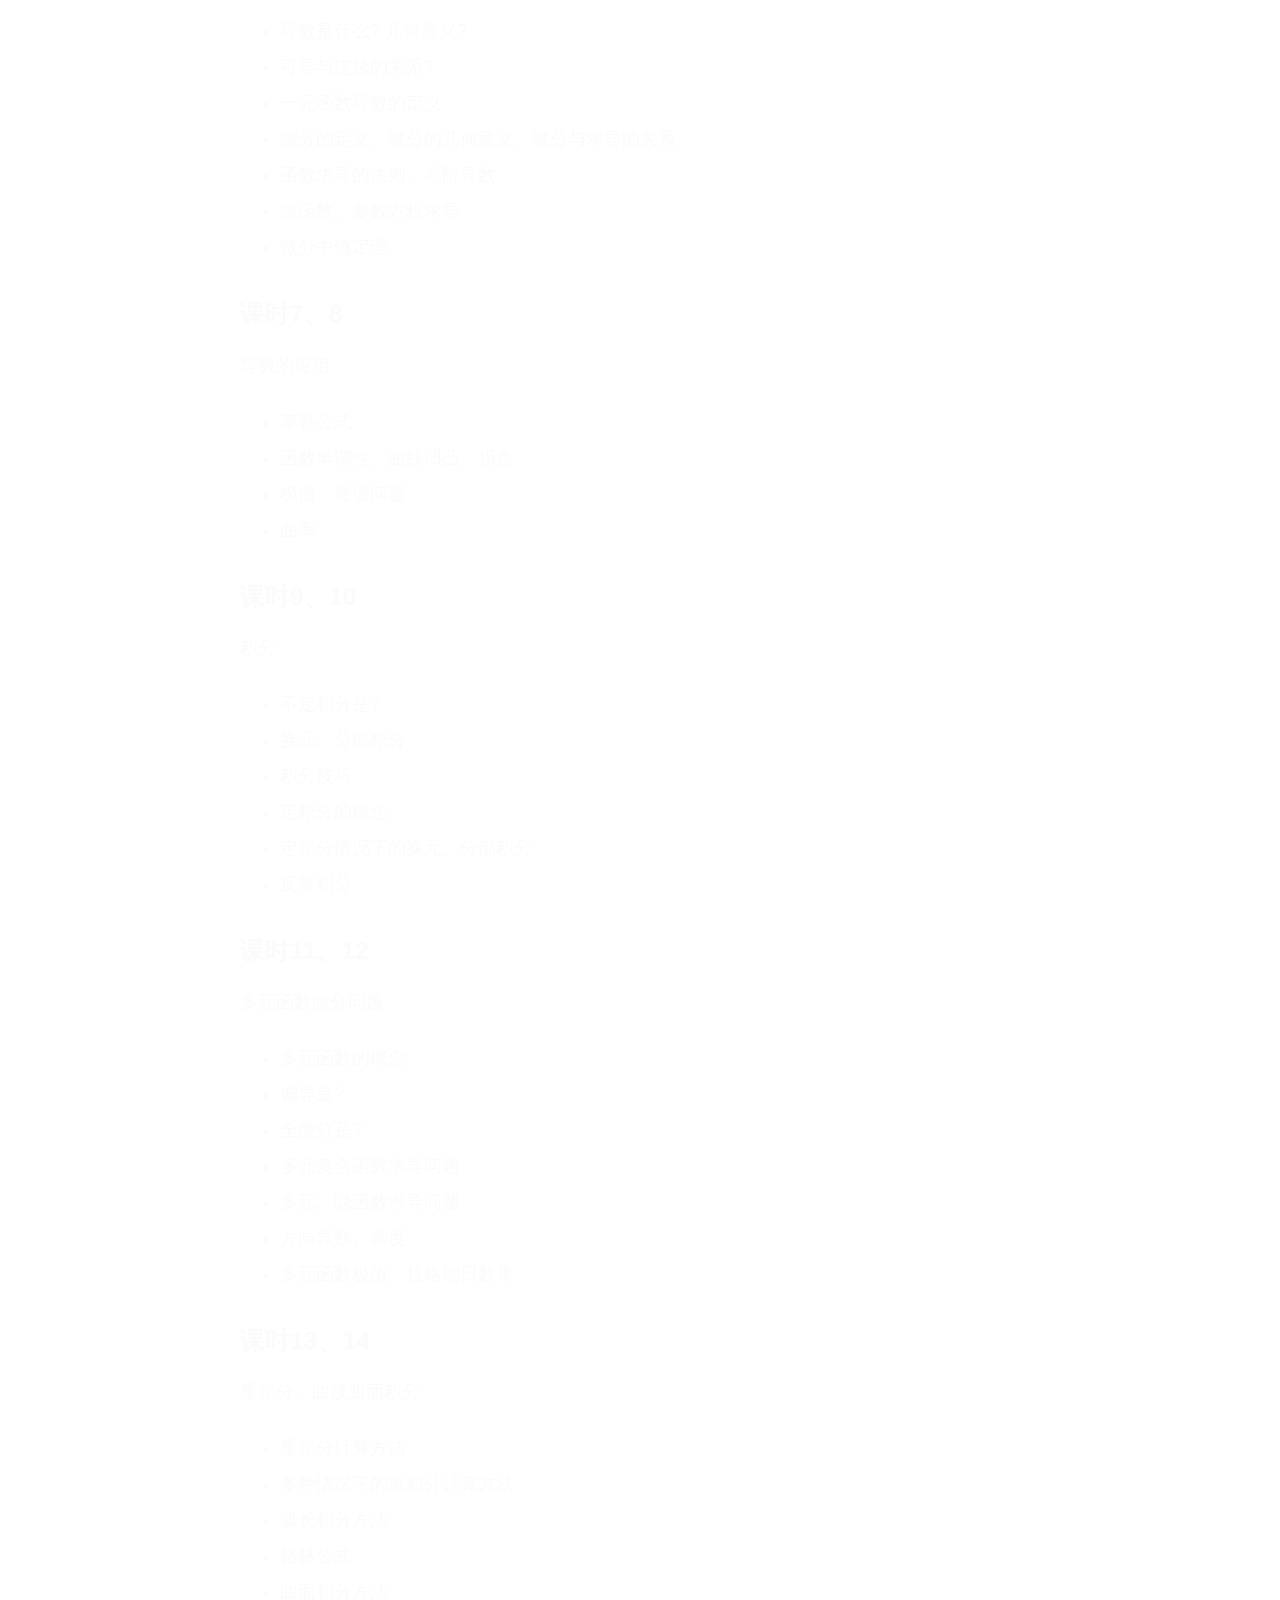
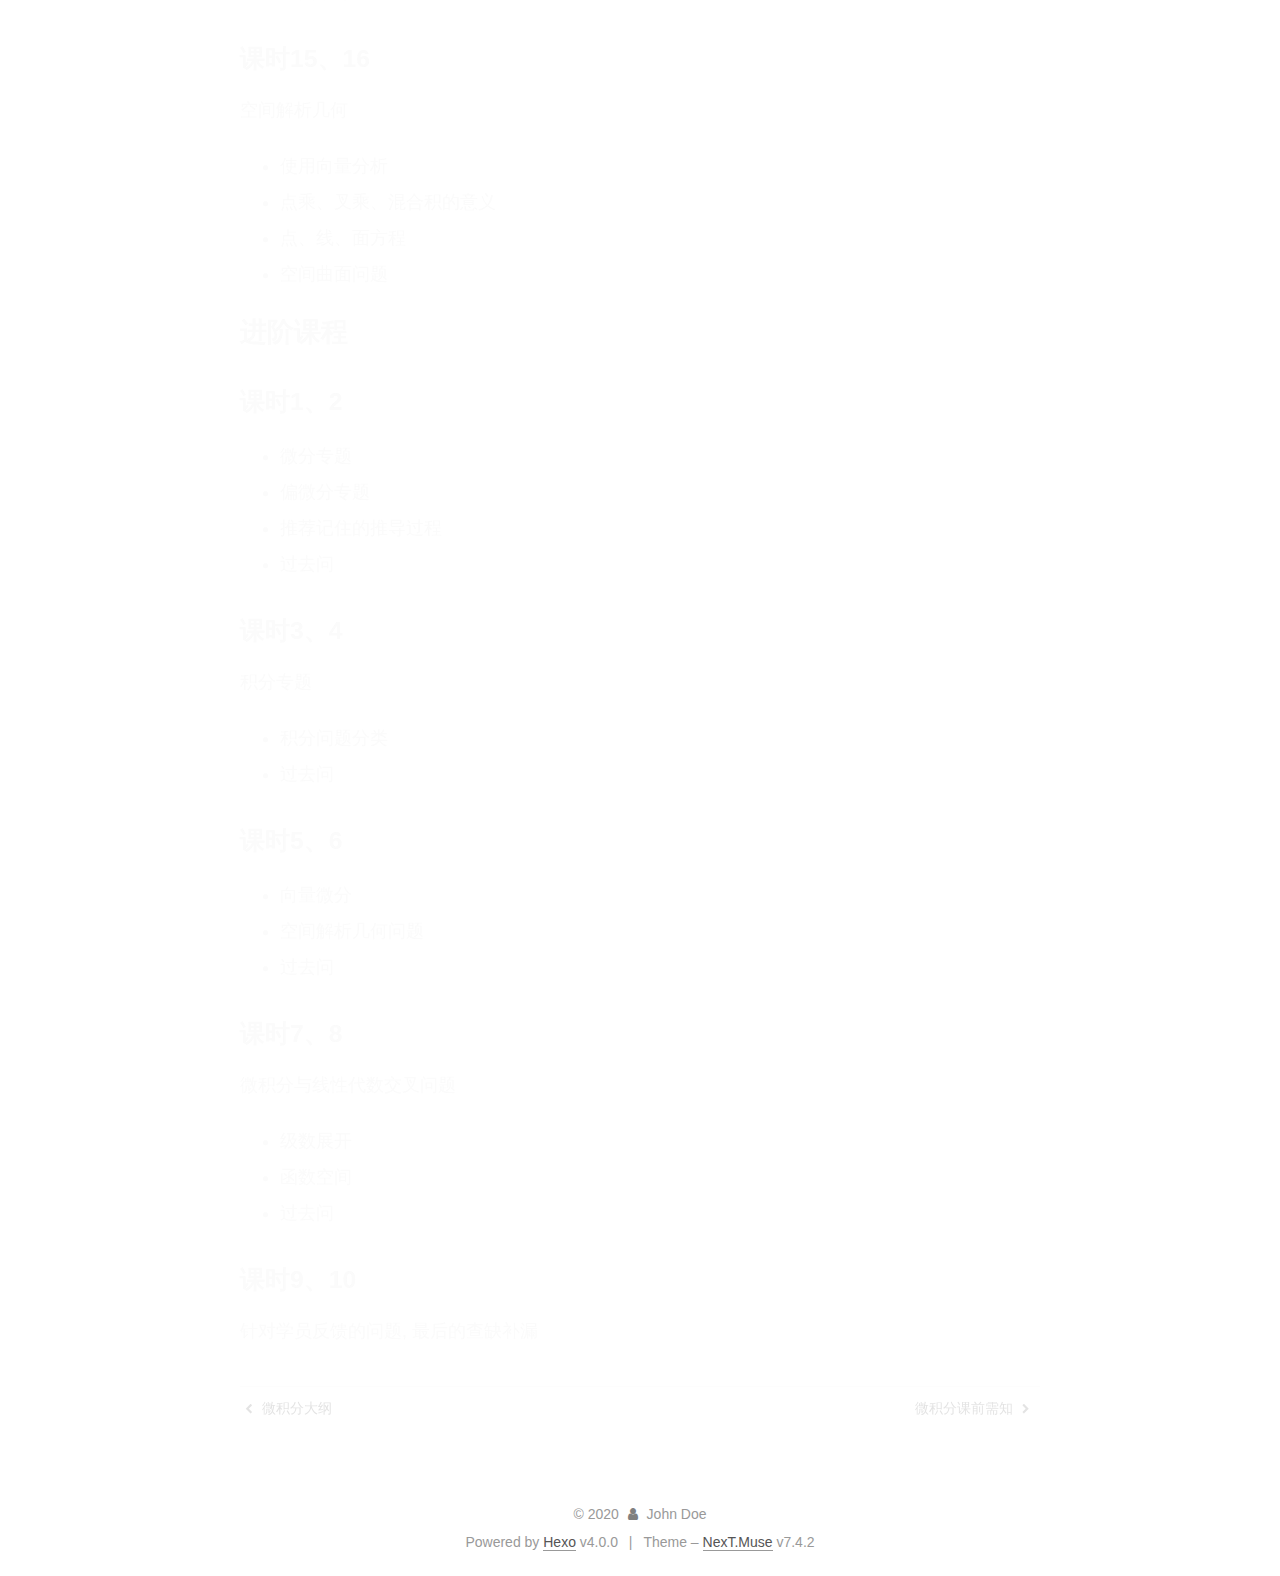
<file: 2019/10/10/plan/index.html>
<!DOCTYPE html>
<html lang="en">
<head>
  <meta charset="UTF-8">
<meta name="viewport" content="width=device-width, initial-scale=1, maximum-scale=2">
<meta name="theme-color" content="#222">
<meta name="generator" content="Hexo 4.0.0">
  <link rel="apple-touch-icon" sizes="180x180" href="/images/apple-touch-icon-next.png">
  <link rel="icon" type="image/png" sizes="32x32" href="/images/favicon-32x32-next.png">
  <link rel="icon" type="image/png" sizes="16x16" href="/images/favicon-16x16-next.png">
  <link rel="mask-icon" href="/images/logo.svg" color="#222">

<link rel="stylesheet" href="/css/main.css">


<link rel="stylesheet" href="/lib/font-awesome/css/font-awesome.min.css">


<script id="hexo-configurations">
  var NexT = window.NexT || {};
  var CONFIG = {
    root: '/',
    scheme: 'Muse',
    version: '7.4.2',
    exturl: false,
    sidebar: {"position":"left","display":"post","offset":12,"onmobile":false},
    copycode: {"enable":false,"show_result":false,"style":null},
    back2top: {"enable":true,"sidebar":false,"scrollpercent":false},
    bookmark: {"enable":false,"color":"#222","save":"auto"},
    fancybox: false,
    mediumzoom: false,
    lazyload: false,
    pangu: false,
    algolia: {
      appID: '',
      apiKey: '',
      indexName: '',
      hits: {"per_page":10},
      labels: {"input_placeholder":"Search for Posts","hits_empty":"We didn't find any results for the search: ${query}","hits_stats":"${hits} results found in ${time} ms"}
    },
    localsearch: {"enable":false,"trigger":"auto","top_n_per_article":1,"unescape":false,"preload":false},
    path: '',
    motion: {"enable":true,"async":false,"transition":{"post_block":"fadeIn","post_header":"slideDownIn","post_body":"slideDownIn","coll_header":"slideLeftIn","sidebar":"slideUpIn"}},
    translation: {
      copy_button: 'Copy',
      copy_success: 'Copied',
      copy_failure: 'Copy failed'
    },
    sidebarPadding: 40
  };
</script>

  <meta name="description" content="课程安排如下">
<meta property="og:type" content="article">
<meta property="og:title" content="微积分课程安排">
<meta property="og:url" content="http:&#x2F;&#x2F;madkyoma.github.io&#x2F;2019&#x2F;10&#x2F;10&#x2F;plan&#x2F;index.html">
<meta property="og:site_name" content="Hexo">
<meta property="og:description" content="课程安排如下">
<meta property="og:locale" content="en">
<meta property="og:updated_time" content="2019-10-27T12:38:14.634Z">
<meta name="twitter:card" content="summary">

<link rel="canonical" href="http://madkyoma.github.io/2019/10/10/plan/">


<script id="page-configurations">
  // https://hexo.io/docs/variables.html
  CONFIG.page = {
    sidebar: "",
    isHome: false,
    isPost: true,
    isPage: false,
    isArchive: false
  };
</script>

  <title>微积分课程安排 | Hexo</title>
  








  <noscript>
  <style>
  .use-motion .brand,
  .use-motion .menu-item,
  .sidebar-inner,
  .use-motion .post-block,
  .use-motion .pagination,
  .use-motion .comments,
  .use-motion .post-header,
  .use-motion .post-body,
  .use-motion .collection-header { opacity: initial; }

  .use-motion .site-title,
  .use-motion .site-subtitle {
    opacity: initial;
    top: initial;
  }

  .use-motion .logo-line-before i { left: initial; }
  .use-motion .logo-line-after i { right: initial; }
  </style>
</noscript>

</head>

<body itemscope itemtype="http://schema.org/WebPage">
  <div class="container use-motion">
    <div class="headband"></div>

    <header class="header" itemscope itemtype="http://schema.org/WPHeader">
      <div class="header-inner"><div class="site-brand-container">
  <div class="site-meta">

    <div>
      <a href="/" class="brand" rel="start">
        <span class="logo-line-before"><i></i></span>
        <span class="site-title">Hexo</span>
        <span class="logo-line-after"><i></i></span>
      </a>
    </div>
  </div>

  <div class="site-nav-toggle">
    <div class="toggle" aria-label="Toggle navigation bar">
      <span class="toggle-line toggle-line-first"></span>
      <span class="toggle-line toggle-line-middle"></span>
      <span class="toggle-line toggle-line-last"></span>
    </div>
  </div>
</div>


<nav class="site-nav">
  
  <ul id="menu" class="menu">
        <li class="menu-item menu-item-home">

    <a href="/" rel="section"><i class="fa fa-fw fa-home"></i>Home</a>

  </li>
        <li class="menu-item menu-item-archives">

    <a href="/archives/" rel="section"><i class="fa fa-fw fa-archive"></i>Archives</a>

  </li>
  </ul>

</nav>
</div>
    </header>

    
  <div class="back-to-top">
    <i class="fa fa-arrow-up"></i>
    <span>0%</span>
  </div>


    <main class="main">
      <div class="main-inner">
        <div class="content-wrap">
          

          <div class="content">
            

  <div class="posts-expand">
      
  
  
  <article itemscope itemtype="http://schema.org/Article" class="post-block " lang="en">
    <link itemprop="mainEntityOfPage" href="http://madkyoma.github.io/2019/10/10/plan/">

    <span hidden itemprop="author" itemscope itemtype="http://schema.org/Person">
      <meta itemprop="image" content="/images/avatar.gif">
      <meta itemprop="name" content="John Doe">
      <meta itemprop="description" content="">
    </span>

    <span hidden itemprop="publisher" itemscope itemtype="http://schema.org/Organization">
      <meta itemprop="name" content="Hexo">
    </span>
      <header class="post-header">
        <h1 class="post-title" itemprop="name headline">
          微积分课程安排
        </h1>

        <div class="post-meta">
            <span class="post-meta-item">
              <span class="post-meta-item-icon">
                <i class="fa fa-calendar-o"></i>
              </span>
              <span class="post-meta-item-text">Posted on</span>

              <time title="Created: 2019-10-10 16:15:43" itemprop="dateCreated datePublished" datetime="2019-10-10T16:15:43+08:00">2019-10-10</time>
            </span>
              <span class="post-meta-item">
                <span class="post-meta-item-icon">
                  <i class="fa fa-calendar-check-o"></i>
                </span>
                <span class="post-meta-item-text">Edited on</span>
                <time title="Modified: 2019-10-27 20:38:14" itemprop="dateModified" datetime="2019-10-27T20:38:14+08:00">2019-10-27</time>
              </span>

          

        </div>
      </header>

    
    
    
    <div class="post-body" itemprop="articleBody">

      
        <p>课程安排如下</p>
<a id="more"></a>

<h1 id="基础课程"><a href="#基础课程" class="headerlink" title="基础课程"></a>基础课程</h1><h2 id="课时1、2"><a href="#课时1、2" class="headerlink" title="课时1、2"></a>课时1、2</h2><p>函数、极限与连续</p>
<ul>
<li>什么是函数? 什么是映射?</li>
<li>极限是? 收敛与发散是?</li>
<li>无穷小与无穷大的概念, 二者比较方法</li>
<li>洛必达法则</li>
<li>函数的极限、函数极限的运算</li>
<li>函数的连续与间断</li>
<li>函数的有界性、 最大最小值定理、零点定理、介值定理</li>
</ul>
<h2 id="课时3、4"><a href="#课时3、4" class="headerlink" title="课时3、4"></a>课时3、4</h2><p>级数</p>
<ul>
<li>什么是级数? </li>
<li>收敛级数的性质</li>
<li>夹逼准则、柯西审敛</li>
<li>正项级数与其审敛法</li>
<li>交错级数与其审敛法</li>
<li>绝对收敛?条件收敛?</li>
<li>幂级数是什么?</li>
<li>幂级数的收敛性质</li>
<li>幂级数的运算</li>
<li>函数的展开, 泰勒、麦克劳林展开</li>
<li>三角级数</li>
</ul>
<h2 id="课时5、6"><a href="#课时5、6" class="headerlink" title="课时5、6"></a>课时5、6</h2><p>导数与一元微分、对于函数的分析</p>
<ul>
<li>导数是什么? 几何意义?</li>
<li>可导与连续的关系?</li>
<li>一元函数导数的定义</li>
<li>微分的定义、微分的几何意义、微分与求导的关系</li>
<li>函数求导的法则、高阶导数</li>
<li>隐函数、参数方程求导</li>
<li>微分中值定理</li>
</ul>
<h2 id="课时7、8"><a href="#课时7、8" class="headerlink" title="课时7、8"></a>课时7、8</h2><p>导数的应用</p>
<ul>
<li>泰勒公式</li>
<li>函数单调性、曲线凹凸、拐点</li>
<li>极值、最值问题</li>
<li>曲率</li>
</ul>
<h2 id="课时9、10"><a href="#课时9、10" class="headerlink" title="课时9、10"></a>课时9、10</h2><p>积分</p>
<ul>
<li>不定积分是?</li>
<li>换元、分部积分</li>
<li>积分技巧</li>
<li>定积分的概念</li>
<li>定积分情况下的换元、分部积分</li>
<li>反常积分</li>
</ul>
<h2 id="课时11、12"><a href="#课时11、12" class="headerlink" title="课时11、12"></a>课时11、12</h2><p>多元函数微分问题</p>
<ul>
<li>多元函数的概念</li>
<li>偏导是?</li>
<li>全微分是?</li>
<li>多元复合函数求导问题</li>
<li>多元、隐函数求导问题</li>
<li>方向导数、梯度</li>
<li>多元函数极值、拉格朗日数乘</li>
</ul>
<h2 id="课时13、14"><a href="#课时13、14" class="headerlink" title="课时13、14"></a>课时13、14</h2><p>重积分、曲线曲面积分</p>
<ul>
<li>重积分计算方法</li>
<li>多种情况下的重积分计算方法</li>
<li>弧长积分方法</li>
<li>格林公式</li>
<li>曲面积分方法</li>
</ul>
<h2 id="课时15、16"><a href="#课时15、16" class="headerlink" title="课时15、16"></a>课时15、16</h2><p>空间解析几何</p>
<ul>
<li>使用向量分析</li>
<li>点乘、叉乘、混合积的意义</li>
<li>点、线、面方程</li>
<li>空间曲面问题</li>
</ul>
<h1 id="进阶课程"><a href="#进阶课程" class="headerlink" title="进阶课程"></a>进阶课程</h1><h2 id="课时1、2-1"><a href="#课时1、2-1" class="headerlink" title="课时1、2"></a>课时1、2</h2><ul>
<li>微分专题</li>
<li>偏微分专题</li>
<li>推荐记住的推导过程</li>
<li>过去问</li>
</ul>
<h2 id="课时3、4-1"><a href="#课时3、4-1" class="headerlink" title="课时3、4"></a>课时3、4</h2><p>积分专题</p>
<ul>
<li>积分问题分类</li>
<li>过去问</li>
</ul>
<h2 id="课时5、6-1"><a href="#课时5、6-1" class="headerlink" title="课时5、6"></a>课时5、6</h2><ul>
<li>向量微分</li>
<li>空间解析几何问题</li>
<li>过去问</li>
</ul>
<h2 id="课时7、8-1"><a href="#课时7、8-1" class="headerlink" title="课时7、8"></a>课时7、8</h2><p>微积分与线性代数交叉问题</p>
<ul>
<li>级数展开</li>
<li>函数空间</li>
<li>过去问</li>
</ul>
<h2 id="课时9、10-1"><a href="#课时9、10-1" class="headerlink" title="课时9、10"></a>课时9、10</h2><p>针对学员反馈的问题, 最后的查缺补漏</p>

    </div>

    
    
    

      <footer class="post-footer">

        

          <div class="post-nav">
            <div class="post-nav-next post-nav-item">
                <a href="/2019/10/10/syllabus/" rel="next" title="微积分大纲">
                  <i class="fa fa-chevron-left"></i> 微积分大纲
                </a>
            </div>

            <span class="post-nav-divider"></span>

            <div class="post-nav-prev post-nav-item">
                <a href="/2019/10/10/before/" rel="prev" title="微积分课前需知">
                  微积分课前需知 <i class="fa fa-chevron-right"></i>
                </a>
            </div>
          </div>
      </footer>
    
  </article>
  
  
  

  </div>


          </div>
          

        </div>
          
  
  <div class="toggle sidebar-toggle">
    <span class="toggle-line toggle-line-first"></span>
    <span class="toggle-line toggle-line-middle"></span>
    <span class="toggle-line toggle-line-last"></span>
  </div>

  <aside class="sidebar">
    <div class="sidebar-inner">

      <ul class="sidebar-nav motion-element">
        <li class="sidebar-nav-toc">
          Table of Contents
        </li>
        <li class="sidebar-nav-overview">
          Overview
        </li>
      </ul>

      <!--noindex-->
      <div class="post-toc-wrap sidebar-panel">
          <div class="post-toc motion-element"><ol class="nav"><li class="nav-item nav-level-1"><a class="nav-link" href="#基础课程"><span class="nav-number">1.</span> <span class="nav-text">基础课程</span></a><ol class="nav-child"><li class="nav-item nav-level-2"><a class="nav-link" href="#课时1、2"><span class="nav-number">1.1.</span> <span class="nav-text">课时1、2</span></a></li><li class="nav-item nav-level-2"><a class="nav-link" href="#课时3、4"><span class="nav-number">1.2.</span> <span class="nav-text">课时3、4</span></a></li><li class="nav-item nav-level-2"><a class="nav-link" href="#课时5、6"><span class="nav-number">1.3.</span> <span class="nav-text">课时5、6</span></a></li><li class="nav-item nav-level-2"><a class="nav-link" href="#课时7、8"><span class="nav-number">1.4.</span> <span class="nav-text">课时7、8</span></a></li><li class="nav-item nav-level-2"><a class="nav-link" href="#课时9、10"><span class="nav-number">1.5.</span> <span class="nav-text">课时9、10</span></a></li><li class="nav-item nav-level-2"><a class="nav-link" href="#课时11、12"><span class="nav-number">1.6.</span> <span class="nav-text">课时11、12</span></a></li><li class="nav-item nav-level-2"><a class="nav-link" href="#课时13、14"><span class="nav-number">1.7.</span> <span class="nav-text">课时13、14</span></a></li><li class="nav-item nav-level-2"><a class="nav-link" href="#课时15、16"><span class="nav-number">1.8.</span> <span class="nav-text">课时15、16</span></a></li></ol></li><li class="nav-item nav-level-1"><a class="nav-link" href="#进阶课程"><span class="nav-number">2.</span> <span class="nav-text">进阶课程</span></a><ol class="nav-child"><li class="nav-item nav-level-2"><a class="nav-link" href="#课时1、2-1"><span class="nav-number">2.1.</span> <span class="nav-text">课时1、2</span></a></li><li class="nav-item nav-level-2"><a class="nav-link" href="#课时3、4-1"><span class="nav-number">2.2.</span> <span class="nav-text">课时3、4</span></a></li><li class="nav-item nav-level-2"><a class="nav-link" href="#课时5、6-1"><span class="nav-number">2.3.</span> <span class="nav-text">课时5、6</span></a></li><li class="nav-item nav-level-2"><a class="nav-link" href="#课时7、8-1"><span class="nav-number">2.4.</span> <span class="nav-text">课时7、8</span></a></li><li class="nav-item nav-level-2"><a class="nav-link" href="#课时9、10-1"><span class="nav-number">2.5.</span> <span class="nav-text">课时9、10</span></a></li></ol></li></ol></div>
      </div>
      <!--/noindex-->

      <div class="site-overview-wrap sidebar-panel">
        <div class="site-author motion-element" itemprop="author" itemscope itemtype="http://schema.org/Person">
  <img class="site-author-image" itemprop="image" alt="John Doe"
    src="/images/avatar.gif">
  <p class="site-author-name" itemprop="name">John Doe</p>
  <div class="site-description" itemprop="description"></div>
</div>
<div class="site-state-wrap motion-element">
  <nav class="site-state">
      <div class="site-state-item site-state-posts">
          <a href="/archives/">
        
          <span class="site-state-item-count">4</span>
          <span class="site-state-item-name">posts</span>
        </a>
      </div>
  </nav>
</div>



      </div>

    </div>
  </aside>
  <div id="sidebar-dimmer"></div>


      </div>
    </main>

    <footer class="footer">
      <div class="footer-inner">
        

<div class="copyright">
  
  &copy; 
  <span itemprop="copyrightYear">2020</span>
  <span class="with-love">
    <i class="fa fa-user"></i>
  </span>
  <span class="author" itemprop="copyrightHolder">John Doe</span>
</div>
  <div class="powered-by">Powered by <a href="https://hexo.io/" class="theme-link" rel="noopener" target="_blank">Hexo</a> v4.0.0
  </div>
  <span class="post-meta-divider">|</span>
  <div class="theme-info">Theme – <a href="https://muse.theme-next.org/" class="theme-link" rel="noopener" target="_blank">NexT.Muse</a> v7.4.2
  </div>

        












        
      </div>
    </footer>
  </div>

  
  <script src="/lib/anime.min.js"></script>
  <script src="/lib/velocity/velocity.min.js"></script>
  <script src="/lib/velocity/velocity.ui.min.js"></script>
<script src="/js/utils.js"></script><script src="/js/motion.js"></script>
<script src="/js/schemes/muse.js"></script>
<script src="/js/next-boot.js"></script>



  


















  

  

  

  

</body>
</html>
</file>
<file: css/main.css>
html {
  line-height: 1.15; /* 1 */
  -webkit-text-size-adjust: 100%; /* 2 */
}
body {
  margin: 0;
}
main {
  display: block;
}
h1 {
  font-size: 2em;
  margin: 0.67em 0;
}
hr {
  box-sizing: content-box; /* 1 */
  height: 0; /* 1 */
  overflow: visible; /* 2 */
}
pre {
  font-family: monospace, monospace; /* 1 */
  font-size: 1em; /* 2 */
}
a {
  background: transparent;
}
abbr[title] {
  border-bottom: none; /* 1 */
  text-decoration: underline; /* 2 */
  text-decoration: underline dotted; /* 2 */
}
b,
strong {
  font-weight: bolder;
}
code,
kbd,
samp {
  font-family: monospace, monospace; /* 1 */
  font-size: 1em; /* 2 */
}
small {
  font-size: 80%;
}
sub,
sup {
  font-size: 75%;
  line-height: 0;
  position: relative;
  vertical-align: baseline;
}
sub {
  bottom: -0.25em;
}
sup {
  top: -0.5em;
}
img {
  border-style: none;
}
button,
input,
optgroup,
select,
textarea {
  font-family: inherit; /* 1 */
  font-size: 100%; /* 1 */
  line-height: 1.15; /* 1 */
  margin: 0; /* 2 */
}
button,
input {
/* 1 */
  overflow: visible;
}
button,
select {
/* 1 */
  text-transform: none;
}
button,
[type='button'],
[type='reset'],
[type='submit'] {
  -webkit-appearance: button;
}
button::-moz-focus-inner,
[type='button']::-moz-focus-inner,
[type='reset']::-moz-focus-inner,
[type='submit']::-moz-focus-inner {
  border-style: none;
  padding: 0;
}
button:-moz-focusring,
[type='button']:-moz-focusring,
[type='reset']:-moz-focusring,
[type='submit']:-moz-focusring {
  outline: 1px dotted ButtonText;
}
fieldset {
  padding: 0.35em 0.75em 0.625em;
}
legend {
  box-sizing: border-box; /* 1 */
  color: inherit; /* 2 */
  display: table; /* 1 */
  max-width: 100%; /* 1 */
  padding: 0; /* 3 */
  white-space: normal; /* 1 */
}
progress {
  vertical-align: baseline;
}
textarea {
  overflow: auto;
}
[type='checkbox'],
[type='radio'] {
  box-sizing: border-box; /* 1 */
  padding: 0; /* 2 */
}
[type='number']::-webkit-inner-spin-button,
[type='number']::-webkit-outer-spin-button {
  height: auto;
}
[type='search'] {
  outline-offset: -2px; /* 2 */
  -webkit-appearance: textfield; /* 1 */
}
[type='search']::-webkit-search-decoration {
  -webkit-appearance: none;
}
::-webkit-file-upload-button {
  font: inherit; /* 2 */
  -webkit-appearance: button; /* 1 */
}
details {
  display: block;
}
summary {
  display: list-item;
}
template {
  display: none;
}
[hidden] {
  display: none;
}
::selection {
  background: #262a30;
  color: #fff;
}
html,
body {
  height: 100%;
}
body {
  background: #fff;
  color: #555;
  font-family: 'Lato', "PingFang SC", "Microsoft YaHei", sans-serif;
  font-size: 1em;
  line-height: 2;
}
@media (max-width: 991px) {
  body {
    padding-left: 0 !important;
    padding-right: 0 !important;
  }
}
h1,
h2,
h3,
h4,
h5,
h6 {
  font-family: 'Lato', "PingFang SC", "Microsoft YaHei", sans-serif;
  font-weight: bold;
  line-height: 1.5;
  margin: 20px 0 15px;
  padding: 0;
}
h1 {
  font-size: 1.5em;
}
h2 {
  font-size: 1.375em;
}
h3 {
  font-size: 1.25em;
}
h4 {
  font-size: 1.125em;
}
h5 {
  font-size: 1em;
}
h6 {
  font-size: 0.875em;
}
p {
  margin: 0 0 20px 0;
}
a,
span.exturl {
  overflow-wrap: break-word;
  word-wrap: break-word;
  border-bottom: 1px solid #999;
  color: #555;
  outline: 0;
  text-decoration: none;
  cursor: pointer;
}
a:hover,
span.exturl:hover {
  border-bottom-color: #222;
  color: #222;
}
iframe,
img,
video {
  display: block;
  margin-left: auto;
  margin-right: auto;
  max-width: 100%;
}
hr {
  background-color: #ddd;
  background-image: repeating-linear-gradient(-45deg, #fff, #fff 4px, transparent 4px, transparent 8px);
  border: 0;
  height: 3px;
  margin: 40px 0;
}
blockquote {
  border-left: 4px solid #ddd;
  color: #666;
  margin: 0;
  padding: 0 15px;
}
blockquote cite::before {
  content: '-';
  padding: 0 5px;
}
dt {
  font-weight: 700;
}
dd {
  margin: 0;
  padding: 0;
}
kbd {
  background-color: #f5f5f5;
  background-image: linear-gradient(#eee, #fff, #eee);
  border: 1px solid #ccc;
  border-radius: 0.2em;
  box-shadow: 0.1em 0.1em 0.2em rgba(0,0,0,0.1);
  font-family: inherit;
  padding: 0.1em 0.3em;
  white-space: nowrap;
}
.table-container {
  -webkit-overflow-scrolling: touch;
  overflow: auto;
}
table {
  border-collapse: collapse;
  border-spacing: 0;
  font-size: 0.875em;
  margin: 0 0 20px 0;
  width: 100%;
}
table > tbody > tr:nth-of-type(odd) {
  background: #f9f9f9;
}
table > tbody > tr:hover {
  background: #f5f5f5;
}
caption,
th,
td {
  font-weight: normal;
  padding: 8px;
  text-align: left;
  vertical-align: middle;
}
th,
td {
  border: 1px solid #ddd;
  border-bottom: 3px solid #ddd;
}
th {
  font-weight: 700;
  padding-bottom: 10px;
}
td {
  border-bottom-width: 1px;
}
.btn {
  background: #222;
  border: 2px solid #222;
  border-radius: 0;
  color: #fff;
  display: inline-block;
  font-size: 0.875em;
  line-height: 2;
  padding: 0 20px;
  text-decoration: none;
  transition-property: background-color;
  transition-delay: 0s;
  transition-duration: 0.2s;
  transition-timing-function: ease-in-out;
}
.btn:hover {
  background: #fff;
  border-color: #222;
  color: #222;
}
.btn + .btn {
  margin: 0 0 8px 8px;
}
.btn .fa-fw {
  text-align: left;
  width: 1.285714285714286em;
}
.toggle {
  line-height: 0;
}
.toggle .toggle-line {
  background: #fff;
  display: inline-block;
  height: 2px;
  left: 0;
  position: relative;
  top: 0;
  transition: all 0.4s;
  vertical-align: top;
  width: 100%;
}
.toggle .toggle-line:not(:first-child) {
  margin-top: 3px;
}
.toggle.toggle-arrow .toggle-line-first {
  left: 50%;
  top: 2px;
  transform: rotate(45deg);
  width: 50%;
}
.toggle.toggle-arrow .toggle-line-middle {
  left: 2px;
  width: 90%;
}
.toggle.toggle-arrow .toggle-line-last {
  left: 50%;
  top: -2px;
  transform: rotate(-45deg);
  width: 50%;
}
.toggle.toggle-close .toggle-line-first {
  transform: rotate(-45deg);
  top: 5px;
}
.toggle.toggle-close .toggle-line-middle {
  opacity: 0;
}
.toggle.toggle-close .toggle-line-last {
  transform: rotate(45deg);
  top: -5px;
}
pre,
.highlight {
  background: #f7f7f7;
  color: #4d4d4c;
  line-height: 1.6;
  margin: 0 auto 20px;
}
pre,
code {
  font-family: consolas, Menlo, monospace, "PingFang SC", "Microsoft YaHei";
}
code {
  background: #eee;
  border-radius: 3px;
  color: #555;
  padding: 2px 4px;
  overflow-wrap: break-word;
  word-wrap: break-word;
}
pre {
  overflow: auto;
  padding: 10px;
}
pre code {
  background: none;
  color: #4d4d4c;
  font-size: 0.875em;
  padding: 0;
  text-shadow: none;
}
.highlight *::selection {
  background: #d6d6d6;
}
.highlight pre {
  border: 0;
  margin: 0;
  padding: 10px 0;
}
.highlight table {
  border: 0;
  margin: 0;
  width: auto;
}
.highlight td {
  border: 0;
  padding: 0;
}
.highlight figcaption {
  background: #eee;
  color: #4d4d4c;
  line-height: 1em;
  margin: 0;
  padding: 0.5em;
}
.highlight figcaption::before,
.highlight figcaption::after {
  content: ' ';
  display: table;
}
.highlight figcaption::after {
  clear: both;
}
.highlight figcaption a {
  color: #4d4d4c;
  float: right;
}
.highlight figcaption a:hover {
  border-bottom-color: #4d4d4c;
}
.highlight .gutter pre {
  background: #eff2f3;
  color: #869194;
  padding-left: 10px;
  padding-right: 10px;
  text-align: right;
}
.highlight .code pre {
  background: #f7f7f7;
  padding-left: 10px;
  width: 100%;
}
.gutter {
  -moz-user-select: none;
  -ms-user-select: none;
  -webkit-user-select: none;
  user-select: none;
}
.gist table {
  width: auto;
}
.gist table td {
  border: 0;
}
pre .deletion {
  background: #fdd;
}
pre .addition {
  background: #dfd;
}
pre .meta {
  color: #eab700;
  -moz-user-select: none;
  -ms-user-select: none;
  -webkit-user-select: none;
  user-select: none;
}
pre .comment {
  color: #8e908c;
}
pre .variable,
pre .attribute,
pre .tag,
pre .name,
pre .regexp,
pre .ruby .constant,
pre .xml .tag .title,
pre .xml .pi,
pre .xml .doctype,
pre .html .doctype,
pre .css .id,
pre .css .class,
pre .css .pseudo {
  color: #c82829;
}
pre .number,
pre .preprocessor,
pre .built_in,
pre .builtin-name,
pre .literal,
pre .params,
pre .constant,
pre .command {
  color: #f5871f;
}
pre .ruby .class .title,
pre .css .rules .attribute,
pre .string,
pre .symbol,
pre .value,
pre .inheritance,
pre .header,
pre .ruby .symbol,
pre .xml .cdata,
pre .special,
pre .formula {
  color: #718c00;
}
pre .title,
pre .css .hexcolor {
  color: #3e999f;
}
pre .function,
pre .python .decorator,
pre .python .title,
pre .ruby .function .title,
pre .ruby .title .keyword,
pre .perl .sub,
pre .javascript .title,
pre .coffeescript .title {
  color: #4271ae;
}
pre .keyword,
pre .javascript .function {
  color: #8959a8;
}
.blockquote-center {
  border-left: none;
  margin: 40px 0;
  padding: 0;
  position: relative;
  text-align: center;
}
.blockquote-center::before,
.blockquote-center::after {
  background-repeat: no-repeat;
  background-size: 22px 22px;
  content: ' ';
  display: block;
  height: 24px;
  opacity: 0.2;
  position: absolute;
  width: 100%;
}
.blockquote-center::before {
  background-image: url("../images/quote-l.svg");
  background-position: 0 -6px;
  border-top: 1px solid #ccc;
  top: -20px;
}
.blockquote-center::after {
  background-image: url("../images/quote-r.svg");
  background-position: 100% 8px;
  border-bottom: 1px solid #ccc;
  bottom: -20px;
}
.blockquote-center p,
.blockquote-center div {
  text-align: center;
}
.post-body .group-picture img {
  border: 0;
  margin: 0 auto;
  padding: 0 3px;
}
.post-body .group-picture-row {
  margin-bottom: 6px;
  overflow: hidden;
}
.post-body .group-picture-column {
  float: left;
  margin-bottom: 10px;
}
.post-body .label {
  display: inline;
  padding: 0 2px;
}
.post-body .label.default {
  background: #f0f0f0;
}
.post-body .label.primary {
  background: #efe6f7;
}
.post-body .label.info {
  background: #e5f2f8;
}
.post-body .label.success {
  background: #e7f4e9;
}
.post-body .label.warning {
  background: #fcf6e1;
}
.post-body .label.danger {
  background: #fae8eb;
}
.post-body .tabs {
  margin-bottom: 20px;
}
.post-body .tabs,
.tabs-comment {
  display: block;
  padding-top: 10px;
  position: relative;
}
.post-body .tabs ul.nav-tabs,
.tabs-comment ul.nav-tabs {
  display: flex;
  flex-wrap: wrap;
  margin: 0;
  margin-bottom: -1px;
  padding: 0;
}
@media (max-width: 413px) {
  .post-body .tabs ul.nav-tabs,
  .tabs-comment ul.nav-tabs {
    display: block;
    margin-bottom: 5px;
  }
}
.post-body .tabs ul.nav-tabs li.tab,
.tabs-comment ul.nav-tabs li.tab {
  background: #fff;
  border-bottom: 1px solid #ddd;
  border-left: 1px solid transparent;
  border-right: 1px solid transparent;
  border-top: 3px solid transparent;
  flex-grow: 1;
  list-style-type: none;
}
@media (max-width: 413px) {
  .post-body .tabs ul.nav-tabs li.tab,
  .tabs-comment ul.nav-tabs li.tab {
    border-bottom: 1px solid transparent;
    border-left: 3px solid transparent;
    border-right: 1px solid transparent;
    border-top: 1px solid transparent;
  }
}
.post-body .tabs ul.nav-tabs li.tab a,
.tabs-comment ul.nav-tabs li.tab a {
  border-bottom: initial;
  display: block;
  line-height: 1.8em;
  outline: 0;
  padding: 0.25em 0.75em;
  text-align: center;
  transition-delay: 0s;
  transition-duration: 0.2s;
  transition-timing-function: ease-out;
}
.post-body .tabs ul.nav-tabs li.tab a i,
.tabs-comment ul.nav-tabs li.tab a i {
  width: 1.285714285714286em;
}
.post-body .tabs ul.nav-tabs li.tab.active,
.tabs-comment ul.nav-tabs li.tab.active {
  border-bottom: 1px solid transparent;
  border-left: 1px solid #ddd;
  border-right: 1px solid #ddd;
  border-top: 3px solid #fc6423;
}
@media (max-width: 413px) {
  .post-body .tabs ul.nav-tabs li.tab.active,
  .tabs-comment ul.nav-tabs li.tab.active {
    border-bottom: 1px solid #ddd;
    border-left: 3px solid #fc6423;
    border-right: 1px solid #ddd;
    border-top: 1px solid #ddd;
  }
}
.post-body .tabs ul.nav-tabs li.tab.active a,
.tabs-comment ul.nav-tabs li.tab.active a {
  color: #555;
  cursor: default;
}
.post-body .tabs .tab-content .tab-pane,
.tabs-comment .tab-content .tab-pane {
  border: 1px solid #ddd;
  padding: 20px 20px 0 20px;
}
.post-body .tabs .tab-content .tab-pane:not(.active),
.tabs-comment .tab-content .tab-pane:not(.active) {
  display: none;
}
.post-body .tabs .tab-content .tab-pane.active,
.tabs-comment .tab-content .tab-pane.active {
  display: block;
}
.post-body .note {
  margin-bottom: 20px;
  padding: 15px;
  position: relative;
  border: 1px solid #eee;
  border-left-width: 5px;
  border-radius: 3px;
}
.post-body .note h2,
.post-body .note h3,
.post-body .note h4,
.post-body .note h5,
.post-body .note h6 {
  margin-top: 0;
  border-bottom: initial;
  margin-bottom: 0;
  padding-top: 0;
}
.post-body .note p:first-child,
.post-body .note ul:first-child,
.post-body .note ol:first-child,
.post-body .note table:first-child,
.post-body .note pre:first-child,
.post-body .note blockquote:first-child,
.post-body .note img:first-child {
  margin-top: 0;
}
.post-body .note p:last-child,
.post-body .note ul:last-child,
.post-body .note ol:last-child,
.post-body .note table:last-child,
.post-body .note pre:last-child,
.post-body .note blockquote:last-child,
.post-body .note img:last-child {
  margin-bottom: 0;
}
.post-body .note.default {
  border-left-color: #777;
}
.post-body .note.default h2,
.post-body .note.default h3,
.post-body .note.default h4,
.post-body .note.default h5,
.post-body .note.default h6 {
  color: #777;
}
.post-body .note.primary {
  border-left-color: #6f42c1;
}
.post-body .note.primary h2,
.post-body .note.primary h3,
.post-body .note.primary h4,
.post-body .note.primary h5,
.post-body .note.primary h6 {
  color: #6f42c1;
}
.post-body .note.info {
  border-left-color: #428bca;
}
.post-body .note.info h2,
.post-body .note.info h3,
.post-body .note.info h4,
.post-body .note.info h5,
.post-body .note.info h6 {
  color: #428bca;
}
.post-body .note.success {
  border-left-color: #5cb85c;
}
.post-body .note.success h2,
.post-body .note.success h3,
.post-body .note.success h4,
.post-body .note.success h5,
.post-body .note.success h6 {
  color: #5cb85c;
}
.post-body .note.warning {
  border-left-color: #f0ad4e;
}
.post-body .note.warning h2,
.post-body .note.warning h3,
.post-body .note.warning h4,
.post-body .note.warning h5,
.post-body .note.warning h6 {
  color: #f0ad4e;
}
.post-body .note.danger {
  border-left-color: #d9534f;
}
.post-body .note.danger h2,
.post-body .note.danger h3,
.post-body .note.danger h4,
.post-body .note.danger h5,
.post-body .note.danger h6 {
  color: #d9534f;
}
.pagination .prev,
.pagination .next,
.pagination .page-number,
.pagination .space {
  display: inline-block;
  margin: 0 10px;
  padding: 0 11px;
  position: relative;
  top: -1px;
}
@media (max-width: 767px) {
  .pagination .prev,
  .pagination .next,
  .pagination .page-number,
  .pagination .space {
    margin: 0 5px;
  }
}
.pagination {
  border-top: 1px solid #eee;
  margin: 120px 0 0;
  text-align: center;
}
.pagination .prev,
.pagination .next,
.pagination .page-number {
  border-bottom: 0;
  border-top: 1px solid #eee;
  transition-property: border-color;
  transition-delay: 0s;
  transition-duration: 0.2s;
  transition-timing-function: ease-in-out;
}
.pagination .prev:hover,
.pagination .next:hover,
.pagination .page-number:hover {
  border-top-color: #222;
}
.pagination .space {
  margin: 0;
  padding: 0;
}
.pagination .prev {
  margin-left: 0;
}
.pagination .next {
  margin-right: 0;
}
.pagination .page-number.current {
  background: #ccc;
  border-top-color: #ccc;
  color: #fff;
}
@media (max-width: 767px) {
  .pagination {
    border-top: none;
  }
  .pagination .prev,
  .pagination .next,
  .pagination .page-number {
    border-bottom: 1px solid #eee;
    border-top: 0;
    margin-bottom: 10px;
    padding: 0 10px;
  }
  .pagination .prev:hover,
  .pagination .next:hover,
  .pagination .page-number:hover {
    border-bottom-color: #222;
  }
}
.comments {
  margin: 60px 20px 0;
  overflow: hidden;
}
.comment-button-group {
  display: flex;
  flex-wrap: wrap-reverse;
  justify-content: center;
  margin: 1em 0;
}
.comment-button-group .comment-button {
  margin: 0.1em 0.2em;
}
.comment-button-group .comment-button.active {
  background: #fff;
  border-color: #222;
  color: #222;
}
.comment-position {
  display: none;
}
.comment-position.active {
  display: block;
}
.tabs-comment {
  background: #fff;
  margin-top: 4em;
  padding-top: 0;
}
.tabs-comment .comments {
  border: 0;
  box-shadow: none;
  margin-top: 0;
  padding-top: 0;
}
.container {
  min-height: 100%;
  position: relative;
}
.main-inner {
  margin: 0 auto;
  width: 700px;
}
@media (min-width: 1200px) {
  .main-inner {
    width: 800px;
  }
}
@media (min-width: 1600px) {
  .main-inner {
    width: 900px;
  }
}
.header {
  background: transparent;
}
.header-inner {
  margin: 0 auto;
  position: relative;
  width: 700px;
}
@media (min-width: 1200px) {
  .header-inner {
    width: 800px;
  }
}
@media (min-width: 1600px) {
  .header-inner {
    width: 900px;
  }
}
.headband {
  background: #222;
  height: 3px;
}
.site-meta {
  margin: 0;
  text-align: center;
}
@media (max-width: 767px) {
  .site-meta {
    text-align: center;
  }
}
.brand {
  background: #222;
  border-bottom: none;
  color: #fff;
  display: inline-block;
  line-height: 1.375em;
  padding: 0 40px;
  position: relative;
}
.brand:hover {
  color: #fff;
}
.site-title {
  display: inline-block;
  font-family: 'Lato', "PingFang SC", "Microsoft YaHei", sans-serif;
  font-size: 1.375em;
  font-weight: normal;
  line-height: 1.5;
  vertical-align: top;
}
.site-subtitle {
  color: #999;
  font-size: 0.8125em;
  margin-top: 10px;
}
.use-motion .brand {
  opacity: 0;
}
.use-motion .site-title,
.use-motion .site-subtitle,
.use-motion .custom-logo-image {
  opacity: 0;
  position: relative;
  top: -10px;
}
.site-nav-toggle {
  display: none;
  left: 10px;
  position: absolute;
}
@media (max-width: 767px) {
  .site-nav-toggle {
    display: block;
  }
}
.site-nav-toggle .toggle {
  background: transparent;
  border: 0;
  margin-top: 2px;
  padding: 10px;
  width: 22px;
}
.site-nav-toggle .toggle .toggle-line {
  background: #555;
  border-radius: 1px;
}
.site-nav {
  display: block;
}
@media (max-width: 767px) {
  .site-nav {
    border-top: 1px solid #ddd;
    clear: both;
    display: none;
    margin: 0 -10px;
    padding: 0 10px;
  }
}
.site-nav.site-nav-on {
  display: block;
}
.menu {
  margin-top: 20px;
  padding-left: 0;
  text-align: center;
}
.menu-item {
  display: inline-block;
  list-style: none;
  margin: 0 10px;
}
@media (max-width: 767px) {
  .menu-item {
    margin-top: 10px;
  }
}
.menu-item a,
.menu-item span.exturl {
  border-bottom: 0;
  display: block;
  font-size: 0.8125em;
  transition-property: border-color;
  transition-delay: 0s;
  transition-duration: 0.2s;
  transition-timing-function: ease-in-out;
}
@media (hover: none) {
  .menu-item a:hover,
  .menu-item span.exturl:hover {
    border-bottom-color: transparent !important;
  }
}
.menu-item .fa {
  margin-right: 8px;
}
.menu-item .badge {
  display: inline-block;
  font-weight: 700;
  line-height: 1;
  margin-left: 0.35em;
  margin-top: 0.35em;
  text-align: center;
  white-space: nowrap;
}
@media (max-width: 767px) {
  .menu-item .badge {
    float: right;
    margin-left: 0;
  }
}
.use-motion .menu-item {
  opacity: 0;
}
.sidebar {
  background: #222;
  bottom: 0;
  box-shadow: inset 0 2px 6px #000;
  position: fixed;
  top: 0;
  z-index: 1200;
}
.sidebar a,
.sidebar span.exturl {
  border-bottom-color: #555;
  color: #999;
}
.sidebar a:hover,
.sidebar span.exturl:hover {
  border-bottom-color: #eee;
  color: #eee;
}
@media (max-width: 991px) {
  .sidebar {
    display: none;
  }
}
.sidebar-inner {
  color: #999;
  padding: 20px 10px;
  text-align: center;
}
.site-overview-wrap {
  overflow-x: hidden;
  overflow-y: auto;
}
.cc-license {
  margin-top: 10px;
  text-align: center;
}
.cc-license .cc-opacity {
  border-bottom: none;
  opacity: 0.7;
}
.cc-license .cc-opacity:hover {
  opacity: 0.9;
}
.cc-license img {
  display: inline-block;
}
.site-author-image {
  border: 2px solid #333;
  display: block;
  height: auto;
  margin: 0 auto;
  max-width: 96px;
  padding: 2px;
}
.site-author-name {
  color: #f5f5f5;
  font-weight: normal;
  margin: 5px 0 0;
  text-align: center;
}
.site-description {
  color: #999;
  font-size: 1em;
  margin-top: 5px;
  text-align: center;
}
.links-of-author {
  margin-top: 15px;
}
.links-of-author a,
.links-of-author span.exturl {
  border-bottom-color: #555;
  display: inline-block;
  font-size: 0.8125em;
  margin-bottom: 10px;
  margin-right: 10px;
  vertical-align: middle;
}
.links-of-author a::before,
.links-of-author span.exturl::before {
  background: #acff87;
  border-radius: 50%;
  content: ' ';
  display: inline-block;
  height: 4px;
  margin-right: 3px;
  vertical-align: middle;
  width: 4px;
}
.feed-link,
.chat {
  margin-top: 15px;
}
.feed-link a,
.chat a {
  border: 1px solid #fc6423;
  border-radius: 4px;
  color: #fc6423;
  display: inline-block;
  padding: 0 15px;
}
.feed-link a .fa,
.chat a .fa {
  margin-right: 5px;
}
.feed-link a:hover,
.chat a:hover {
  background: #fc6423;
  border: 1px solid #fc6423;
  color: #fff;
}
.feed-link a:hover .fa,
.chat a:hover .fa {
  color: #fff;
}
.links-of-blogroll {
  font-size: 0.8125em;
  margin-top: 10px;
}
.links-of-blogroll-title {
  font-size: 0.875em;
  font-weight: 600;
  margin-top: 0;
}
.links-of-blogroll-list {
  list-style: none;
  margin: 0;
  padding: 0;
}
.links-of-blogroll-item {
  padding: 2px 10px;
}
.links-of-blogroll-item a,
.links-of-blogroll-item span.exturl {
  box-sizing: border-box;
  display: inline-block;
  max-width: 280px;
  overflow: hidden;
  text-overflow: ellipsis;
  white-space: nowrap;
}
#sidebar-dimmer {
  display: none;
}
@media (max-width: 767px) {
  #sidebar-dimmer {
    background: #000;
    display: block;
    height: 100%;
    left: 100%;
    opacity: 0;
    position: fixed;
    top: 0;
    width: 100%;
    z-index: 1100;
  }
  .sidebar-active + #sidebar-dimmer {
    opacity: 0.7;
    transform: translateX(-100%);
    transition: opacity 0.5s;
  }
}
.sidebar-nav {
  margin: 0;
  padding-bottom: 20px;
  padding-left: 0;
}
.sidebar-nav li {
  border-bottom: 1px solid transparent;
  color: #555;
  cursor: pointer;
  display: inline-block;
  font-size: 0.875em;
}
.sidebar-nav li.sidebar-nav-overview {
  margin-left: 10px;
}
.sidebar-nav li:hover {
  color: #f5f5f5;
}
.sidebar-nav .sidebar-nav-active {
  border-bottom-color: #87daff;
  color: #87daff;
}
.sidebar-nav .sidebar-nav-active:hover {
  color: #87daff;
}
.sidebar-panel {
  display: none;
}
.sidebar-panel-active {
  display: block;
}
.sidebar-toggle {
  background: #222;
  bottom: 45px;
  cursor: pointer;
  height: 14px;
  left: 30px;
  padding: 5px;
  position: fixed;
  width: 14px;
  z-index: 1300;
}
@media (max-width: 991px) {
  .sidebar-toggle {
    left: 20px;
    opacity: 0.8;
    display: none;
  }
}
.sidebar-toggle:hover .toggle-line {
  background: #87daff;
}
.post-toc-wrap {
  overflow-x: hidden;
  overflow-y: auto;
}
.post-toc {
  font-size: 0.875em;
}
.post-toc ol {
  list-style: none;
  margin: 0;
  padding: 0 2px 5px 10px;
  text-align: left;
}
.post-toc ol > ol {
  padding-left: 0;
}
.post-toc ol a {
  border-bottom-color: #555;
  color: #999;
  transition-property: all;
  transition-delay: 0s;
  transition-duration: 0.2s;
  transition-timing-function: ease-in-out;
}
.post-toc ol a:hover {
  border-bottom-color: #ccc;
  color: #ccc;
}
.post-toc .nav-item {
  line-height: 1.8;
  overflow: hidden;
  text-overflow: ellipsis;
  white-space: nowrap;
}
.post-toc .nav .nav-child {
  display: none;
}
.post-toc .nav .active > .nav-child {
  display: block;
}
.post-toc .nav .active-current > .nav-child {
  display: block;
}
.post-toc .nav .active-current > .nav-child > .nav-item {
  display: block;
}
.post-toc .nav .active > a {
  border-bottom-color: #87daff;
  color: #87daff;
}
.post-toc .nav .active-current > a {
  color: #87daff;
}
.post-toc .nav .active-current > a:hover {
  color: #87daff;
}
.site-state {
  display: flex;
  justify-content: center;
  line-height: 1.4;
  margin-top: 10px;
  overflow: hidden;
  text-align: center;
  white-space: nowrap;
}
.site-state-item {
  padding: 0 15px;
}
.site-state-item:not(:first-child) {
  border-left: 1px solid #333;
}
.site-state-item a {
  border-bottom: none;
}
.site-state-item-count {
  color: inherit;
  display: block;
  font-size: 1.25em;
  font-weight: 600;
  text-align: center;
}
.site-state-item-name {
  color: inherit;
  font-size: 0.875em;
}
.footer {
  color: #999;
  font-size: 0.875em;
  padding: 20px 0;
}
.footer.footer-fixed {
  bottom: 0;
  left: 0;
  position: absolute;
  right: 0;
}
.footer img {
  border: 0;
}
.footer-inner {
  box-sizing: border-box;
  margin: 0 auto;
  text-align: center;
  width: 700px;
}
@media (min-width: 1200px) {
  .footer-inner {
    width: 800px;
  }
}
@media (min-width: 1600px) {
  .footer-inner {
    width: 900px;
  }
}
.with-love {
  color: #808080;
  display: inline-block;
  margin: 0 5px;
}
.powered-by,
.theme-info {
  display: inline-block;
}
@-moz-keyframes iconAnimate {
  0%, 100% {
    transform: scale(1);
  }
  10%, 30% {
    transform: scale(0.9);
  }
  20%, 40%, 60%, 80% {
    transform: scale(1.1);
  }
  50%, 70% {
    transform: scale(1.1);
  }
}
@-webkit-keyframes iconAnimate {
  0%, 100% {
    transform: scale(1);
  }
  10%, 30% {
    transform: scale(0.9);
  }
  20%, 40%, 60%, 80% {
    transform: scale(1.1);
  }
  50%, 70% {
    transform: scale(1.1);
  }
}
@-o-keyframes iconAnimate {
  0%, 100% {
    transform: scale(1);
  }
  10%, 30% {
    transform: scale(0.9);
  }
  20%, 40%, 60%, 80% {
    transform: scale(1.1);
  }
  50%, 70% {
    transform: scale(1.1);
  }
}
@keyframes iconAnimate {
  0%, 100% {
    transform: scale(1);
  }
  10%, 30% {
    transform: scale(0.9);
  }
  20%, 40%, 60%, 80% {
    transform: scale(1.1);
  }
  50%, 70% {
    transform: scale(1.1);
  }
}
.back-to-top {
  background: #222;
  bottom: -100px;
  box-sizing: border-box;
  color: #fff;
  cursor: pointer;
  font-size: 12px;
  left: 30px;
  opacity: 1;
  padding: 0 6px;
  position: fixed;
  text-align: center;
  transition-property: bottom;
  z-index: 1300;
  transition-delay: 0s;
  transition-duration: 0.2s;
  transition-timing-function: ease-in-out;
  width: 24px;
}
.back-to-top span {
  display: none;
}
.back-to-top:hover {
  color: #87daff;
}
.back-to-top.back-to-top-on {
  bottom: 19px;
}
@media (max-width: 991px) {
  .back-to-top {
    left: 20px;
    opacity: 0.8;
  }
}
.post-body {
  overflow-wrap: break-word;
  word-wrap: break-word;
  font-family: 'Lato', "PingFang SC", "Microsoft YaHei", sans-serif;
}
@media (min-width: 1200px) {
  .post-body {
    font-size: 1.125em;
  }
}
.post-body span.exturl .fa {
  font-size: 0.875em;
  margin-left: 4px;
}
.post-body .image-caption,
.post-body .figure .caption {
  color: #999;
  font-size: 0.875em;
  font-weight: bold;
  line-height: 1;
  margin: -20px auto 15px;
  text-align: center;
}
.post-sticky-flag {
  display: inline-block;
  transform: rotate(30deg);
}
.post-button {
  margin-top: 40px;
  text-align: center;
}
.use-motion .post-block,
.use-motion .pagination,
.use-motion .comments {
  opacity: 0;
}
.use-motion .post-header {
  opacity: 0;
}
.use-motion .post-body {
  opacity: 0;
}
.use-motion .collection-header {
  opacity: 0;
}
.posts-collapse {
  margin-left: 55px;
  position: relative;
}
@media (max-width: 767px) {
  .posts-collapse {
    margin-left: 20px;
    margin-right: 20px;
  }
}
.posts-collapse .collection-title {
  font-size: 1.125em;
  position: relative;
}
.posts-collapse .collection-title::before {
  background: #999;
  border: 1px solid #fff;
  border-radius: 50%;
  content: ' ';
  height: 10px;
  left: 0;
  margin-left: -6px;
  margin-top: -4px;
  position: absolute;
  top: 50%;
  width: 10px;
}
.posts-collapse .collection-year {
  margin: 60px 0;
  position: relative;
}
.posts-collapse .collection-year::before {
  background: #bbb;
  border-radius: 50%;
  content: ' ';
  height: 8px;
  left: 0;
  margin-left: -4px;
  margin-top: -4px;
  position: absolute;
  top: 50%;
  width: 8px;
}
.posts-collapse .collection-header {
  display: inline-block;
  margin: 0 0 0 20px;
}
.posts-collapse .collection-header small {
  color: #bbb;
  margin-left: 5px;
}
.posts-collapse .post-header {
  border-bottom: 1px dashed #ccc;
  margin: 30px 0;
  padding-left: 15px;
  position: relative;
  transition-property: border;
  transition-delay: 0s;
  transition-duration: 0.2s;
  transition-timing-function: ease-in-out;
}
.posts-collapse .post-header::before {
  background: #bbb;
  border: 1px solid #fff;
  border-radius: 50%;
  content: ' ';
  height: 6px;
  left: 0;
  margin-left: -4px;
  position: absolute;
  top: 0.75em;
  transition-property: background;
  width: 6px;
  transition-delay: 0s;
  transition-duration: 0.2s;
  transition-timing-function: ease-in-out;
}
.posts-collapse .post-header:hover {
  border-bottom-color: #666;
}
.posts-collapse .post-header:hover::before {
  background: #222;
}
.posts-collapse .post-meta {
  display: inline;
  font-size: 0.75em;
  margin-right: 10px;
}
.posts-collapse .post-title {
  display: inline;
  font-size: 1em;
  font-weight: normal;
  margin-bottom: 0;
  margin-top: 0;
}
.posts-collapse .post-title a,
.posts-collapse .post-title span.exturl {
  border-bottom: none;
  color: #666;
}
.posts-collapse::before {
  background: #f5f5f5;
  content: ' ';
  height: 100%;
  left: 0;
  margin-left: -2px;
  position: absolute;
  top: 1.25em;
  width: 4px;
}
.posts-collapse .fa-external-link {
  font-size: 0.875em;
  margin-left: 5px;
}
.post-eof {
  background: #ccc;
  height: 1px;
  margin: 80px auto 60px;
  text-align: center;
  width: 8%;
}
.post-block:last-child .post-eof {
  display: none;
}
.posts-expand {
  padding-top: 40px;
}
@media (max-width: 767px) {
  .posts-expand {
    margin: 0 20px;
  }
}
@media (min-width: 992px) {
  .post-body {
    text-align: justify;
  }
}
@media (max-width: 991px) {
  .post-body {
    text-align: justify;
  }
}
.post-body h2,
.post-body h3,
.post-body h4,
.post-body h5,
.post-body h6 {
  padding-top: 10px;
}
.post-body h2 .header-anchor,
.post-body h3 .header-anchor,
.post-body h4 .header-anchor,
.post-body h5 .header-anchor,
.post-body h6 .header-anchor {
  border-bottom-style: none;
  color: #ccc;
  float: right;
  margin-left: 10px;
  visibility: hidden;
}
.post-body h2 .header-anchor:hover,
.post-body h3 .header-anchor:hover,
.post-body h4 .header-anchor:hover,
.post-body h5 .header-anchor:hover,
.post-body h6 .header-anchor:hover {
  color: inherit;
}
.post-body h2:hover .header-anchor,
.post-body h3:hover .header-anchor,
.post-body h4:hover .header-anchor,
.post-body h5:hover .header-anchor,
.post-body h6:hover .header-anchor {
  visibility: visible;
}
.post-body img {
  border: 1px solid #ddd;
  box-sizing: border-box;
  padding: 3px;
}
@media (max-width: 767px) {
  .post-body img {
    padding: initial;
  }
}
.post-body iframe,
.post-body img,
.post-body video {
  margin-bottom: 20px;
}
.post-body .video-container {
  height: 0;
  margin-bottom: 20px;
  overflow: hidden;
  padding-top: 75%;
  position: relative;
  width: 100%;
}
.post-body .video-container iframe,
.post-body .video-container object,
.post-body .video-container embed {
  height: 100%;
  left: 0;
  margin: 0;
  position: absolute;
  top: 0;
  width: 100%;
}
.post-gallery {
  border-collapse: separate;
  display: table;
  table-layout: fixed;
  width: 100%;
}
.post-gallery .post-gallery-img {
  border: 0;
  display: table-cell;
  text-align: center;
  vertical-align: middle;
}
.post-gallery .post-gallery-img img {
  border: 0;
  max-height: 100%;
  max-width: 100%;
}
.post-gallery-row {
  display: table-row;
}
.posts-expand .post-header {
  font-size: 1.125em;
}
.posts-expand .post-title {
  overflow-wrap: break-word;
  word-wrap: break-word;
  font-weight: 400;
  margin: initial;
  text-align: center;
}
.posts-expand .post-title-link {
  border-bottom: none;
  color: #555;
  display: inline-block;
  position: relative;
  vertical-align: top;
}
.posts-expand .post-title-link::before {
  background: #000;
  bottom: 0;
  content: '';
  height: 2px;
  left: 0;
  position: absolute;
  transform: scaleX(0);
  visibility: hidden;
  width: 100%;
  transition-delay: 0s;
  transition-duration: 0.2s;
  transition-timing-function: ease-in-out;
}
.posts-expand .post-title-link:hover::before {
  transform: scaleX(1);
  visibility: visible;
}
.posts-expand .post-title-link .fa {
  font-size: 0.875em;
  margin-left: 5px;
}
.posts-expand .post-meta {
  color: #999;
  font-family: 'Lato', "PingFang SC", "Microsoft YaHei", sans-serif;
  font-size: 0.75em;
  margin: 3px 0 60px 0;
  text-align: center;
}
.posts-expand .post-meta .post-description {
  font-size: 0.875em;
  margin-top: 2px;
}
.posts-expand .post-meta time {
  border-bottom: 1px dashed #999;
  cursor: pointer;
}
.post-meta .post-meta-item + .post-meta-item::before {
  content: '|';
  margin: 0 0.5em;
}
.post-meta-divider {
  margin: 0 0.5em;
}
.post-meta-item-icon {
  margin-right: 3px;
}
@media (max-width: 991px) {
  .post-meta-item-icon {
    display: inline-block;
  }
}
@media (max-width: 991px) {
  .post-meta-item-text {
    display: none;
  }
}
.post-nav {
  border-top: 1px solid #eee;
  display: table;
  margin-top: 15px;
  width: 100%;
}
.post-nav-divider {
  display: table-cell;
  width: 10%;
}
.post-nav-item {
  display: table-cell;
  padding: 10px 0 0 0;
  vertical-align: top;
  width: 45%;
}
.post-nav-item a {
  border-bottom: none;
  color: #555;
  display: block;
  font-size: 0.875em;
  line-height: 1.6;
  position: relative;
}
.post-nav-item a:hover {
  border-bottom: none;
  color: #222;
}
.post-nav-item a:active {
  top: 2px;
}
.post-nav-item .fa {
  font-size: 0.75em;
  margin-right: 5px;
}
.post-nav-next a {
  padding-left: 5px;
}
.post-nav-prev {
  text-align: right;
}
.post-nav-prev a {
  padding-right: 5px;
}
.post-nav-prev .fa {
  margin-left: 5px;
}
.rtl.post-body p,
.rtl.post-body a,
.rtl.post-body h1,
.rtl.post-body h2,
.rtl.post-body h3,
.rtl.post-body h4,
.rtl.post-body h5,
.rtl.post-body h6,
.rtl.post-body li,
.rtl.post-body ul,
.rtl.post-body ol {
  direction: rtl;
  font-family: UKIJ Ekran;
}
.rtl.post-title {
  font-family: UKIJ Ekran;
}
.post-tags {
  margin-top: 40px;
  text-align: center;
}
.post-tags a {
  display: inline-block;
  font-size: 0.8125em;
}
.post-tags a:not(:last-child) {
  margin-right: 10px;
}
.post-widgets {
  border-top: 1px solid #eee;
  margin-top: 15px;
  text-align: center;
}
.wp_rating {
  height: 20px;
  line-height: 20px;
  margin-top: 10px;
  padding-top: 6px;
  text-align: center;
}
.social-like {
  display: flex;
  font-size: 0.875em;
  justify-content: center;
  text-align: center;
}
.vk_like {
  align-self: center;
  height: 21px;
  padding-top: 7px;
  width: 85px;
}
.fb_like {
  align-self: center;
  height: 30px;
}
.category-all-page .category-all-title {
  text-align: center;
}
.category-all-page .category-all {
  margin-top: 20px;
}
.category-all-page .category-list {
  list-style: none;
  margin: 0;
  padding: 0;
}
.category-all-page .category-list-item {
  margin: 5px 10px;
}
.category-all-page .category-list-count {
  color: #bbb;
}
.category-all-page .category-list-count::before {
  content: ' (';
  display: inline;
}
.category-all-page .category-list-count::after {
  content: ') ';
  display: inline;
}
.category-all-page .category-list-child {
  padding-left: 10px;
}
.event-list {
  padding: 0;
}
.event-list hr {
  background: #222;
  margin: 20px 0 45px 0;
}
.event-list hr::after {
  background: #222;
  color: #fff;
  content: 'NOW';
  display: inline-block;
  font-weight: bold;
  padding: 0 5px;
  text-align: right;
}
.event-list .event {
  background: #222;
  margin: 20px 0;
  min-height: 40px;
  padding: 15px 0 15px 10px;
}
.event-list .event .event-summary {
  color: #fff;
  margin: 0;
  padding-bottom: 3px;
}
.event-list .event .event-summary::before {
  animation: dot-flash 1s alternate infinite ease-in-out;
  color: #fff;
  content: '\f111';
  display: inline-block;
  font-family: 'FontAwesome';
  font-size: 10px;
  margin-right: 25px;
  vertical-align: middle;
}
.event-list .event .event-relative-time {
  color: #bbb;
  display: inline-block;
  font-size: 12px;
  font-weight: 400;
  padding-left: 12px;
}
.event-list .event .event-details {
  color: #fff;
  display: block;
  line-height: 18px;
  margin-left: 56px;
  padding-bottom: 6px;
  padding-top: 3px;
  text-indent: -24px;
}
.event-list .event .event-details::before {
  color: #fff;
  display: inline-block;
  font-family: 'FontAwesome';
  margin-right: 9px;
  text-align: center;
  text-indent: 0;
  width: 14px;
}
.event-list .event .event-details.event-location::before {
  content: '\f041';
}
.event-list .event .event-details.event-duration::before {
  content: '\f017';
}
.event-list .event-past {
  background: #f5f5f5;
}
.event-list .event-past .event-summary,
.event-list .event-past .event-details {
  color: #bbb;
  opacity: 0.9;
}
.event-list .event-past .event-summary::before,
.event-list .event-past .event-details::before {
  animation: none;
  color: #bbb;
}
@-moz-keyframes dot-flash {
  from {
    opacity: 1;
    transform: scale(1);
  }
  to {
    opacity: 0;
    transform: scale(0.8);
  }
}
@-webkit-keyframes dot-flash {
  from {
    opacity: 1;
    transform: scale(1);
  }
  to {
    opacity: 0;
    transform: scale(0.8);
  }
}
@-o-keyframes dot-flash {
  from {
    opacity: 1;
    transform: scale(1);
  }
  to {
    opacity: 0;
    transform: scale(0.8);
  }
}
@keyframes dot-flash {
  from {
    opacity: 1;
    transform: scale(1);
  }
  to {
    opacity: 0;
    transform: scale(0.8);
  }
}
ul.breadcrumb {
  font-size: 0.75em;
  list-style: none;
  margin: 1em 0;
  padding: 0 2em;
  text-align: center;
}
ul.breadcrumb li {
  display: inline;
}
ul.breadcrumb li + li::before {
  content: '/\00a0';
  font-weight: normal;
  padding: 0.5em;
}
ul.breadcrumb li + li:last-child {
  font-weight: bold;
}
.tag-cloud {
  text-align: center;
}
.tag-cloud a {
  display: inline-block;
  margin: 10px;
}
.tag-cloud a:hover {
  color: #222 !important;
}
@media (max-width: 767px) {
  .header-inner,
  .main-inner,
  .footer-inner {
    width: auto;
  }
}
.header-inner {
  padding-top: 100px;
}
@media (max-width: 767px) {
  .header-inner {
    padding-top: 50px;
  }
}
.main-inner {
  padding-bottom: 60px;
}
.content {
  padding-top: 70px;
}
@media (max-width: 767px) {
  .content {
    padding-top: 35px;
  }
}
embed {
  display: block;
  margin: 0 auto 25px auto;
}
.custom-logo .site-meta-headline {
  text-align: center;
}
.custom-logo .brand {
  background: none;
}
.custom-logo .site-title {
  color: #222;
  margin: 10px auto 0;
}
.custom-logo .site-title a {
  border: 0;
}
.custom-logo-image {
  background: #fff;
  margin: 0 auto;
  max-width: 150px;
  padding: 5px;
}
@media (max-width: 767px) {
  .site-nav {
    background: #fff;
    border-bottom: 1px solid #ddd;
    left: 0;
    margin: 0;
    padding: 0;
    width: 100%;
  }
}
.site-nav-toggle {
  top: 50px;
}
@media (max-width: 767px) {
  .menu {
    text-align: left;
  }
}
.menu-item-active a,
.menu .menu-item a:hover,
.menu .menu-item span.exturl:hover {
  border-bottom: 1px solid #222 !important;
  color: #222;
}
@media (max-width: 767px) {
  .menu-item-active a,
  .menu .menu-item a:hover,
  .menu .menu-item span.exturl:hover {
    border-bottom: 1px dotted #ddd !important;
  }
}
@media (max-width: 767px) {
  .menu .menu-item {
    display: block;
    margin: 0 10px;
    vertical-align: top;
  }
}
.menu .menu-item a,
.menu .menu-item span.exturl {
  border-bottom: 1px solid transparent;
}
@media (max-width: 767px) {
  .menu .menu-item a,
  .menu .menu-item span.exturl {
    padding: 5px 10px;
  }
}
@media (min-width: 768px) and (max-width: 991px) {
  .menu .menu-item .fa {
    display: block;
    line-height: 2;
    margin-right: 0;
    width: 100%;
  }
}
@media (min-width: 992px) {
  .menu .menu-item .fa {
    display: block;
    line-height: 2;
    margin-right: 0;
    width: 100%;
  }
}
.menu .menu-item .badge {
  background: #eee;
  padding: 1px 4px;
}
.sub-menu {
  margin: 10px 0;
}
.sub-menu .menu-item {
  display: inline-block;
}
.sidebar {
  left: -320px;
}
.sidebar.sidebar-active {
  left: 0;
}
.sidebar {
  transition: all 0.4s;
  width: 320px;
}
</file>
